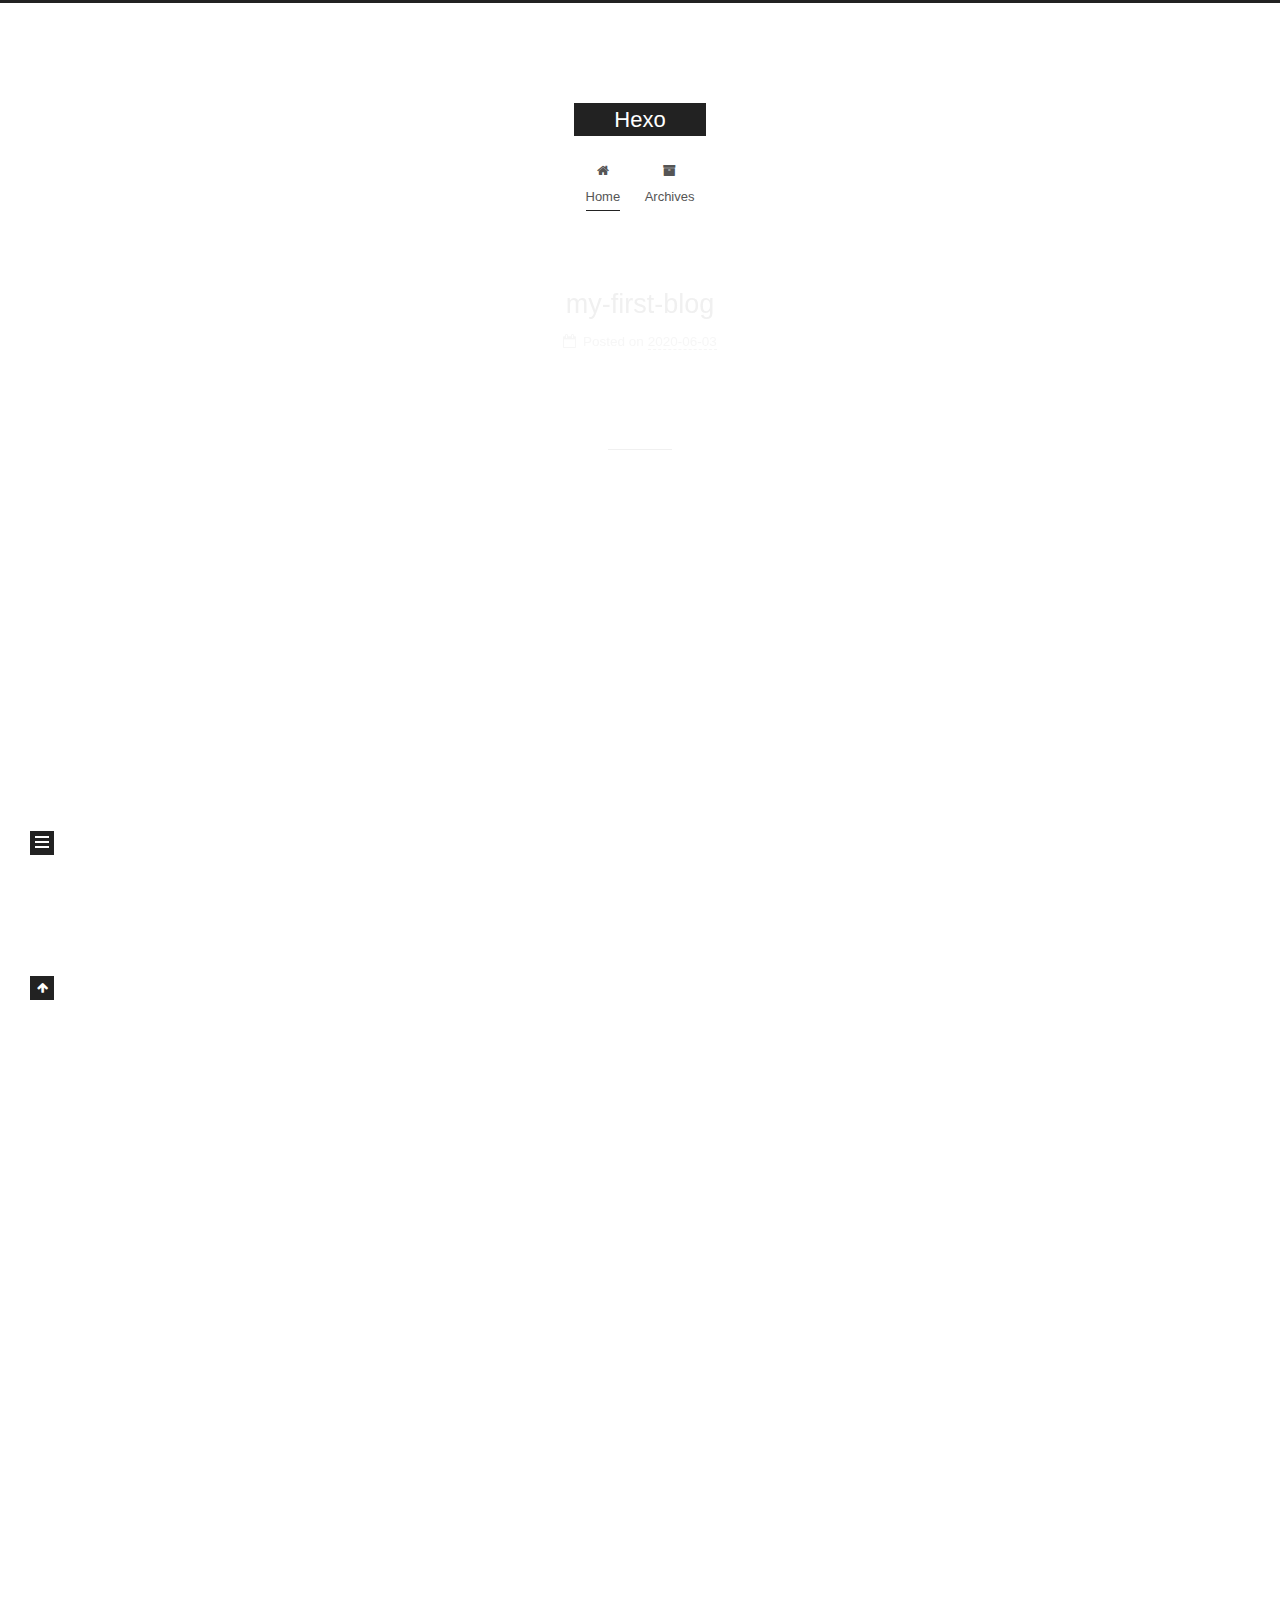
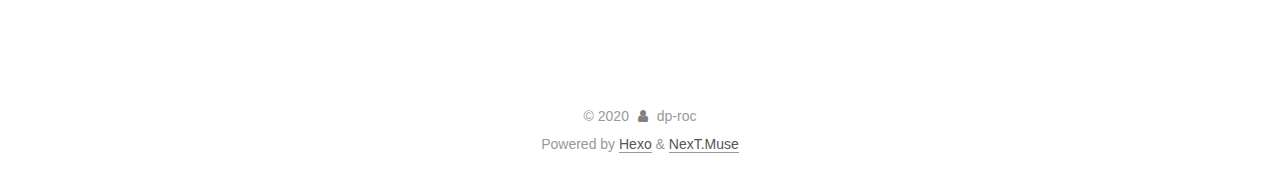
<file: index.html>
<!DOCTYPE html>
<html lang="en">
<head>
  <meta charset="UTF-8">
<meta name="viewport" content="width=device-width, initial-scale=1, maximum-scale=2">
<meta name="theme-color" content="#222">
<meta name="generator" content="Hexo 4.2.1">
  <link rel="apple-touch-icon" sizes="180x180" href="/images/apple-touch-icon-next.png">
  <link rel="icon" type="image/png" sizes="32x32" href="/images/favicon-32x32-next.png">
  <link rel="icon" type="image/png" sizes="16x16" href="/images/favicon-16x16-next.png">
  <link rel="mask-icon" href="/images/logo.svg" color="#222">

<link rel="stylesheet" href="/css/main.css">


<link rel="stylesheet" href="/lib/font-awesome/css/font-awesome.min.css">

<script id="hexo-configurations">
    var NexT = window.NexT || {};
    var CONFIG = {"hostname":"dp-roc.github.io","root":"/","scheme":"Muse","version":"7.8.0","exturl":false,"sidebar":{"position":"left","display":"post","padding":18,"offset":12,"onmobile":false},"copycode":{"enable":false,"show_result":false,"style":null},"back2top":{"enable":true,"sidebar":false,"scrollpercent":false},"bookmark":{"enable":false,"color":"#222","save":"auto"},"fancybox":false,"mediumzoom":false,"lazyload":false,"pangu":false,"comments":{"style":"tabs","active":null,"storage":true,"lazyload":false,"nav":null},"algolia":{"hits":{"per_page":10},"labels":{"input_placeholder":"Search for Posts","hits_empty":"We didn't find any results for the search: ${query}","hits_stats":"${hits} results found in ${time} ms"}},"localsearch":{"enable":false,"trigger":"auto","top_n_per_article":1,"unescape":false,"preload":false},"motion":{"enable":true,"async":false,"transition":{"post_block":"fadeIn","post_header":"slideDownIn","post_body":"slideDownIn","coll_header":"slideLeftIn","sidebar":"slideUpIn"}}};
  </script>

  <meta property="og:type" content="website">
<meta property="og:title" content="Hexo">
<meta property="og:url" content="https://dp-roc.github.io/index.html">
<meta property="og:site_name" content="Hexo">
<meta property="og:locale" content="en_US">
<meta property="article:author" content="dp-roc">
<meta name="twitter:card" content="summary">

<link rel="canonical" href="https://dp-roc.github.io/">


<script id="page-configurations">
  // https://hexo.io/docs/variables.html
  CONFIG.page = {
    sidebar: "",
    isHome : true,
    isPost : false,
    lang   : 'en'
  };
</script>

  <title>Hexo</title>
  






  <noscript>
  <style>
  .use-motion .brand,
  .use-motion .menu-item,
  .sidebar-inner,
  .use-motion .post-block,
  .use-motion .pagination,
  .use-motion .comments,
  .use-motion .post-header,
  .use-motion .post-body,
  .use-motion .collection-header { opacity: initial; }

  .use-motion .site-title,
  .use-motion .site-subtitle {
    opacity: initial;
    top: initial;
  }

  .use-motion .logo-line-before i { left: initial; }
  .use-motion .logo-line-after i { right: initial; }
  </style>
</noscript>

</head>

<body itemscope itemtype="http://schema.org/WebPage">
  <div class="container use-motion">
    <div class="headband"></div>

    <header class="header" itemscope itemtype="http://schema.org/WPHeader">
      <div class="header-inner"><div class="site-brand-container">
  <div class="site-nav-toggle">
    <div class="toggle" aria-label="Toggle navigation bar">
      <span class="toggle-line toggle-line-first"></span>
      <span class="toggle-line toggle-line-middle"></span>
      <span class="toggle-line toggle-line-last"></span>
    </div>
  </div>

  <div class="site-meta">

    <a href="/" class="brand" rel="start">
      <span class="logo-line-before"><i></i></span>
      <h1 class="site-title">Hexo</h1>
      <span class="logo-line-after"><i></i></span>
    </a>
  </div>

  <div class="site-nav-right">
    <div class="toggle popup-trigger">
    </div>
  </div>
</div>




<nav class="site-nav">
  <ul id="menu" class="menu">
        <li class="menu-item menu-item-home">

    <a href="/" rel="section"><i class="fa fa-fw fa-home"></i>Home</a>

  </li>
        <li class="menu-item menu-item-archives">

    <a href="/archives/" rel="section"><i class="fa fa-fw fa-archive"></i>Archives</a>

  </li>
  </ul>
</nav>




</div>
    </header>

    
  <div class="back-to-top">
    <i class="fa fa-arrow-up"></i>
    <span>0%</span>
  </div>


    <main class="main">
      <div class="main-inner">
        <div class="content-wrap">
          

          <div class="content index posts-expand">
            
      
  
  
  <article itemscope itemtype="http://schema.org/Article" class="post-block" lang="en">
    <link itemprop="mainEntityOfPage" href="https://dp-roc.github.io/2020/06/03/my-first-blog/">

    <span hidden itemprop="author" itemscope itemtype="http://schema.org/Person">
      <meta itemprop="image" content="/images/avatar.gif">
      <meta itemprop="name" content="dp-roc">
      <meta itemprop="description" content="">
    </span>

    <span hidden itemprop="publisher" itemscope itemtype="http://schema.org/Organization">
      <meta itemprop="name" content="Hexo">
    </span>
      <header class="post-header">
        <h2 class="post-title" itemprop="name headline">
          
            <a href="/2020/06/03/my-first-blog/" class="post-title-link" itemprop="url">my-first-blog</a>
        </h2>

        <div class="post-meta">
            <span class="post-meta-item">
              <span class="post-meta-item-icon">
                <i class="fa fa-calendar-o"></i>
              </span>
              <span class="post-meta-item-text">Posted on</span>

              <time title="Created: 2020-06-03 21:15:34" itemprop="dateCreated datePublished" datetime="2020-06-03T21:15:34+08:00">2020-06-03</time>
            </span>

          

        </div>
      </header>

    
    
    
    <div class="post-body" itemprop="articleBody">

      
          
      
    </div>

    
    
    
      <footer class="post-footer">
        <div class="post-eof"></div>
      </footer>
  </article>
  
  
  

      
  
  
  <article itemscope itemtype="http://schema.org/Article" class="post-block" lang="en">
    <link itemprop="mainEntityOfPage" href="https://dp-roc.github.io/2020/06/01/hello-world/">

    <span hidden itemprop="author" itemscope itemtype="http://schema.org/Person">
      <meta itemprop="image" content="/images/avatar.gif">
      <meta itemprop="name" content="dp-roc">
      <meta itemprop="description" content="">
    </span>

    <span hidden itemprop="publisher" itemscope itemtype="http://schema.org/Organization">
      <meta itemprop="name" content="Hexo">
    </span>
      <header class="post-header">
        <h2 class="post-title" itemprop="name headline">
          
            <a href="/2020/06/01/hello-world/" class="post-title-link" itemprop="url">Hello World</a>
        </h2>

        <div class="post-meta">
            <span class="post-meta-item">
              <span class="post-meta-item-icon">
                <i class="fa fa-calendar-o"></i>
              </span>
              <span class="post-meta-item-text">Posted on</span>
              

              <time title="Created: 2020-06-01 11:51:54 / Modified: 12:23:02" itemprop="dateCreated datePublished" datetime="2020-06-01T11:51:54+08:00">2020-06-01</time>
            </span>

          

        </div>
      </header>

    
    
    
    <div class="post-body" itemprop="articleBody">

      
          <p>Welcome to <a href="https://hexo.io/" target="_blank" rel="noopener">Hexo</a>! This is your very first post. Check <a href="https://hexo.io/docs/" target="_blank" rel="noopener">documentation</a> for more info. If you get any problems when using Hexo, you can find the answer in <a href="https://hexo.io/docs/troubleshooting.html" target="_blank" rel="noopener">troubleshooting</a> or you can ask me on <a href="https://github.com/hexojs/hexo/issues" target="_blank" rel="noopener">GitHub</a>.</p>
<h2 id="Hello-Hexo"><a href="#Hello-Hexo" class="headerlink" title="Hello Hexo"></a>Hello Hexo</h2><h2 id="Quick-Start"><a href="#Quick-Start" class="headerlink" title="Quick Start"></a>Quick Start</h2><h3 id="Create-a-new-post"><a href="#Create-a-new-post" class="headerlink" title="Create a new post"></a>Create a new post</h3><figure class="highlight bash"><table><tr><td class="gutter"><pre><span class="line">1</span><br></pre></td><td class="code"><pre><span class="line">$ hexo new <span class="string">"My New Post"</span></span><br></pre></td></tr></table></figure>

<p>More info: <a href="https://hexo.io/docs/writing.html" target="_blank" rel="noopener">Writing</a></p>
<h3 id="Run-server"><a href="#Run-server" class="headerlink" title="Run server"></a>Run server</h3><figure class="highlight bash"><table><tr><td class="gutter"><pre><span class="line">1</span><br></pre></td><td class="code"><pre><span class="line">$ hexo server</span><br></pre></td></tr></table></figure>

<p>More info: <a href="https://hexo.io/docs/server.html" target="_blank" rel="noopener">Server</a></p>
<h3 id="Generate-static-files"><a href="#Generate-static-files" class="headerlink" title="Generate static files"></a>Generate static files</h3><figure class="highlight bash"><table><tr><td class="gutter"><pre><span class="line">1</span><br></pre></td><td class="code"><pre><span class="line">$ hexo generate</span><br></pre></td></tr></table></figure>

<p>More info: <a href="https://hexo.io/docs/generating.html" target="_blank" rel="noopener">Generating</a></p>
<h3 id="Deploy-to-remote-sites"><a href="#Deploy-to-remote-sites" class="headerlink" title="Deploy to remote sites"></a>Deploy to remote sites</h3><figure class="highlight bash"><table><tr><td class="gutter"><pre><span class="line">1</span><br></pre></td><td class="code"><pre><span class="line">$ hexo deploy</span><br></pre></td></tr></table></figure>

<p>More info: <a href="https://hexo.io/docs/one-command-deployment.html" target="_blank" rel="noopener">Deployment</a></p>

      
    </div>

    
    
    
      <footer class="post-footer">
        <div class="post-eof"></div>
      </footer>
  </article>
  
  
  


  



          </div>
          

<script>
  window.addEventListener('tabs:register', () => {
    let { activeClass } = CONFIG.comments;
    if (CONFIG.comments.storage) {
      activeClass = localStorage.getItem('comments_active') || activeClass;
    }
    if (activeClass) {
      let activeTab = document.querySelector(`a[href="#comment-${activeClass}"]`);
      if (activeTab) {
        activeTab.click();
      }
    }
  });
  if (CONFIG.comments.storage) {
    window.addEventListener('tabs:click', event => {
      if (!event.target.matches('.tabs-comment .tab-content .tab-pane')) return;
      let commentClass = event.target.classList[1];
      localStorage.setItem('comments_active', commentClass);
    });
  }
</script>

        </div>
          
  
  <div class="toggle sidebar-toggle">
    <span class="toggle-line toggle-line-first"></span>
    <span class="toggle-line toggle-line-middle"></span>
    <span class="toggle-line toggle-line-last"></span>
  </div>

  <aside class="sidebar">
    <div class="sidebar-inner">

      <ul class="sidebar-nav motion-element">
        <li class="sidebar-nav-toc">
          Table of Contents
        </li>
        <li class="sidebar-nav-overview">
          Overview
        </li>
      </ul>

      <!--noindex-->
      <div class="post-toc-wrap sidebar-panel">
      </div>
      <!--/noindex-->

      <div class="site-overview-wrap sidebar-panel">
        <div class="site-author motion-element" itemprop="author" itemscope itemtype="http://schema.org/Person">
  <p class="site-author-name" itemprop="name">dp-roc</p>
  <div class="site-description" itemprop="description"></div>
</div>
<div class="site-state-wrap motion-element">
  <nav class="site-state">
      <div class="site-state-item site-state-posts">
          <a href="/archives/">
        
          <span class="site-state-item-count">2</span>
          <span class="site-state-item-name">posts</span>
        </a>
      </div>
  </nav>
</div>



      </div>

    </div>
  </aside>
  <div id="sidebar-dimmer"></div>


      </div>
    </main>

    <footer class="footer">
      <div class="footer-inner">
        

        

<div class="copyright">
  
  &copy; 
  <span itemprop="copyrightYear">2020</span>
  <span class="with-love">
    <i class="fa fa-user"></i>
  </span>
  <span class="author" itemprop="copyrightHolder">dp-roc</span>
</div>
  <div class="powered-by">Powered by <a href="https://hexo.io/" class="theme-link" rel="noopener" target="_blank">Hexo</a> & <a href="https://muse.theme-next.org/" class="theme-link" rel="noopener" target="_blank">NexT.Muse</a>
  </div>

        








      </div>
    </footer>
  </div>

  
  <script src="/lib/anime.min.js"></script>
  <script src="/lib/velocity/velocity.min.js"></script>
  <script src="/lib/velocity/velocity.ui.min.js"></script>

<script src="/js/utils.js"></script>

<script src="/js/motion.js"></script>


<script src="/js/schemes/muse.js"></script>


<script src="/js/next-boot.js"></script>




  















  

  

</body>
</html>
</file>
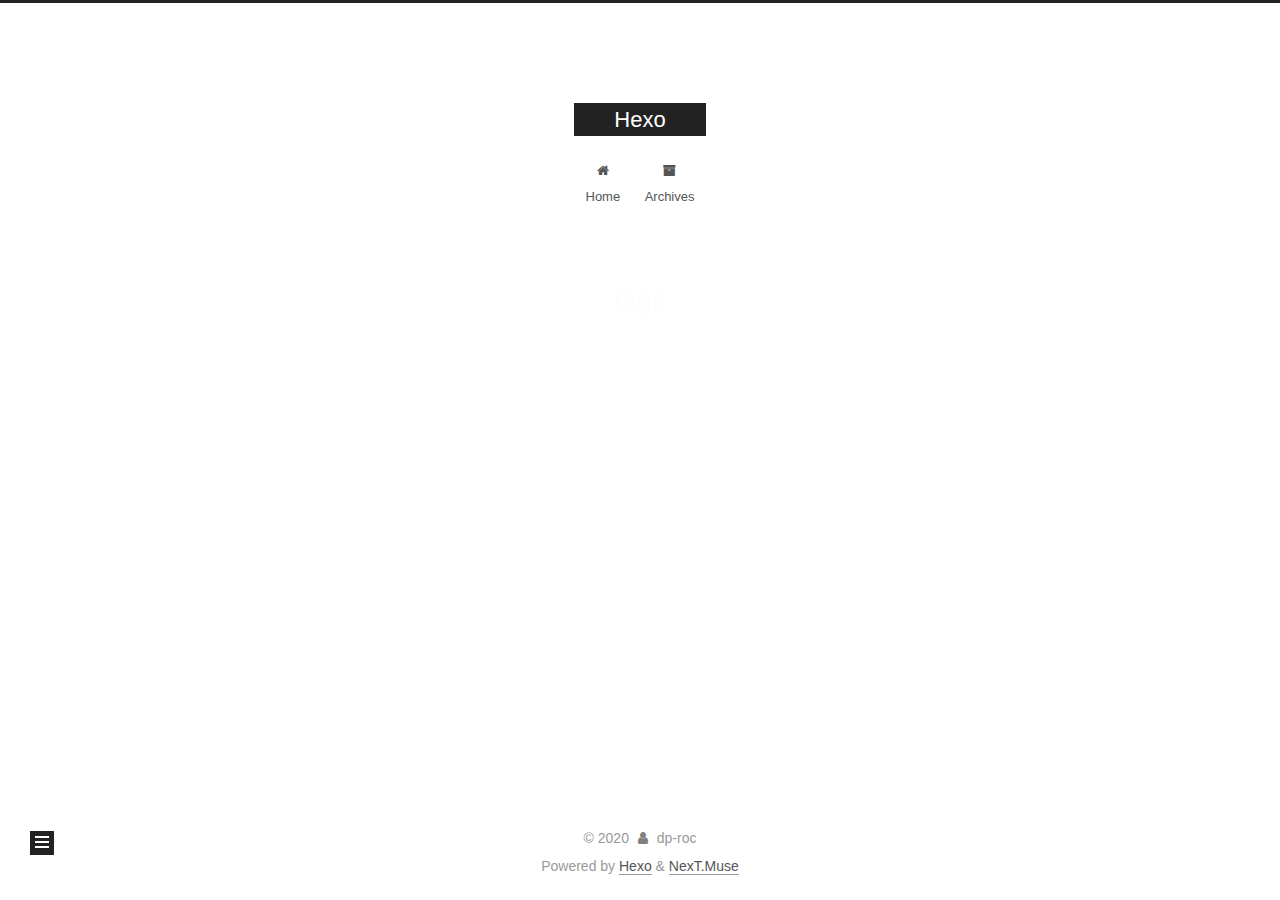
<file: tags/index.html>
<!DOCTYPE html>
<html lang="en">
<head>
  <meta charset="UTF-8">
<meta name="viewport" content="width=device-width, initial-scale=1, maximum-scale=2">
<meta name="theme-color" content="#222">
<meta name="generator" content="Hexo 4.2.1">
  <link rel="apple-touch-icon" sizes="180x180" href="/images/apple-touch-icon-next.png">
  <link rel="icon" type="image/png" sizes="32x32" href="/images/favicon-32x32-next.png">
  <link rel="icon" type="image/png" sizes="16x16" href="/images/favicon-16x16-next.png">
  <link rel="mask-icon" href="/images/logo.svg" color="#222">

<link rel="stylesheet" href="/css/main.css">


<link rel="stylesheet" href="/lib/font-awesome/css/font-awesome.min.css">

<script id="hexo-configurations">
    var NexT = window.NexT || {};
    var CONFIG = {"hostname":"dp-roc.github.io","root":"/","scheme":"Muse","version":"7.8.0","exturl":false,"sidebar":{"position":"left","display":"post","padding":18,"offset":12,"onmobile":false},"copycode":{"enable":false,"show_result":false,"style":null},"back2top":{"enable":true,"sidebar":false,"scrollpercent":false},"bookmark":{"enable":false,"color":"#222","save":"auto"},"fancybox":false,"mediumzoom":false,"lazyload":false,"pangu":false,"comments":{"style":"tabs","active":null,"storage":true,"lazyload":false,"nav":null},"algolia":{"hits":{"per_page":10},"labels":{"input_placeholder":"Search for Posts","hits_empty":"We didn't find any results for the search: ${query}","hits_stats":"${hits} results found in ${time} ms"}},"localsearch":{"enable":false,"trigger":"auto","top_n_per_article":1,"unescape":false,"preload":false},"motion":{"enable":true,"async":false,"transition":{"post_block":"fadeIn","post_header":"slideDownIn","post_body":"slideDownIn","coll_header":"slideLeftIn","sidebar":"slideUpIn"}}};
  </script>

  <meta property="og:type" content="website">
<meta property="og:title" content="tags">
<meta property="og:url" content="https://dp-roc.github.io/tags/index.html">
<meta property="og:site_name" content="Hexo">
<meta property="og:locale" content="en_US">
<meta property="article:published_time" content="2020-06-03T13:06:48.000Z">
<meta property="article:modified_time" content="2020-06-03T13:06:48.421Z">
<meta property="article:author" content="dp-roc">
<meta name="twitter:card" content="summary">

<link rel="canonical" href="https://dp-roc.github.io/tags/">


<script id="page-configurations">
  // https://hexo.io/docs/variables.html
  CONFIG.page = {
    sidebar: "",
    isHome : false,
    isPost : false,
    lang   : 'en'
  };
</script>

  <title>tags | Hexo
</title>
  






  <noscript>
  <style>
  .use-motion .brand,
  .use-motion .menu-item,
  .sidebar-inner,
  .use-motion .post-block,
  .use-motion .pagination,
  .use-motion .comments,
  .use-motion .post-header,
  .use-motion .post-body,
  .use-motion .collection-header { opacity: initial; }

  .use-motion .site-title,
  .use-motion .site-subtitle {
    opacity: initial;
    top: initial;
  }

  .use-motion .logo-line-before i { left: initial; }
  .use-motion .logo-line-after i { right: initial; }
  </style>
</noscript>

</head>

<body itemscope itemtype="http://schema.org/WebPage">
  <div class="container use-motion">
    <div class="headband"></div>

    <header class="header" itemscope itemtype="http://schema.org/WPHeader">
      <div class="header-inner"><div class="site-brand-container">
  <div class="site-nav-toggle">
    <div class="toggle" aria-label="Toggle navigation bar">
      <span class="toggle-line toggle-line-first"></span>
      <span class="toggle-line toggle-line-middle"></span>
      <span class="toggle-line toggle-line-last"></span>
    </div>
  </div>

  <div class="site-meta">

    <a href="/" class="brand" rel="start">
      <span class="logo-line-before"><i></i></span>
      <h1 class="site-title">Hexo</h1>
      <span class="logo-line-after"><i></i></span>
    </a>
  </div>

  <div class="site-nav-right">
    <div class="toggle popup-trigger">
    </div>
  </div>
</div>




<nav class="site-nav">
  <ul id="menu" class="menu">
        <li class="menu-item menu-item-home">

    <a href="/" rel="section"><i class="fa fa-fw fa-home"></i>Home</a>

  </li>
        <li class="menu-item menu-item-archives">

    <a href="/archives/" rel="section"><i class="fa fa-fw fa-archive"></i>Archives</a>

  </li>
  </ul>
</nav>




</div>
    </header>

    
  <div class="back-to-top">
    <i class="fa fa-arrow-up"></i>
    <span>0%</span>
  </div>


    <main class="main">
      <div class="main-inner">
        <div class="content-wrap">
          
  
  

          <div class="content page posts-expand">
            

    
    
    
    <div class="post-block" lang="en">
      <header class="post-header">

<h1 class="post-title" itemprop="name headline">tags
</h1>

<div class="post-meta">
  

</div>

</header>

      
      
      
      <div class="post-body">
          
      </div>
      
      
      
    </div>
    

    
    
    


          </div>
          

<script>
  window.addEventListener('tabs:register', () => {
    let { activeClass } = CONFIG.comments;
    if (CONFIG.comments.storage) {
      activeClass = localStorage.getItem('comments_active') || activeClass;
    }
    if (activeClass) {
      let activeTab = document.querySelector(`a[href="#comment-${activeClass}"]`);
      if (activeTab) {
        activeTab.click();
      }
    }
  });
  if (CONFIG.comments.storage) {
    window.addEventListener('tabs:click', event => {
      if (!event.target.matches('.tabs-comment .tab-content .tab-pane')) return;
      let commentClass = event.target.classList[1];
      localStorage.setItem('comments_active', commentClass);
    });
  }
</script>

        </div>
          
  
  <div class="toggle sidebar-toggle">
    <span class="toggle-line toggle-line-first"></span>
    <span class="toggle-line toggle-line-middle"></span>
    <span class="toggle-line toggle-line-last"></span>
  </div>

  <aside class="sidebar">
    <div class="sidebar-inner">

      <ul class="sidebar-nav motion-element">
        <li class="sidebar-nav-toc">
          Table of Contents
        </li>
        <li class="sidebar-nav-overview">
          Overview
        </li>
      </ul>

      <!--noindex-->
      <div class="post-toc-wrap sidebar-panel">
      </div>
      <!--/noindex-->

      <div class="site-overview-wrap sidebar-panel">
        <div class="site-author motion-element" itemprop="author" itemscope itemtype="http://schema.org/Person">
  <p class="site-author-name" itemprop="name">dp-roc</p>
  <div class="site-description" itemprop="description"></div>
</div>
<div class="site-state-wrap motion-element">
  <nav class="site-state">
      <div class="site-state-item site-state-posts">
          <a href="/archives/">
        
          <span class="site-state-item-count">2</span>
          <span class="site-state-item-name">posts</span>
        </a>
      </div>
  </nav>
</div>



      </div>

    </div>
  </aside>
  <div id="sidebar-dimmer"></div>


      </div>
    </main>

    <footer class="footer">
      <div class="footer-inner">
        

        

<div class="copyright">
  
  &copy; 
  <span itemprop="copyrightYear">2020</span>
  <span class="with-love">
    <i class="fa fa-user"></i>
  </span>
  <span class="author" itemprop="copyrightHolder">dp-roc</span>
</div>
  <div class="powered-by">Powered by <a href="https://hexo.io/" class="theme-link" rel="noopener" target="_blank">Hexo</a> & <a href="https://muse.theme-next.org/" class="theme-link" rel="noopener" target="_blank">NexT.Muse</a>
  </div>

        








      </div>
    </footer>
  </div>

  
  <script src="/lib/anime.min.js"></script>
  <script src="/lib/velocity/velocity.min.js"></script>
  <script src="/lib/velocity/velocity.ui.min.js"></script>

<script src="/js/utils.js"></script>

<script src="/js/motion.js"></script>


<script src="/js/schemes/muse.js"></script>


<script src="/js/next-boot.js"></script>




  















  

  

</body>
</html>
</file>
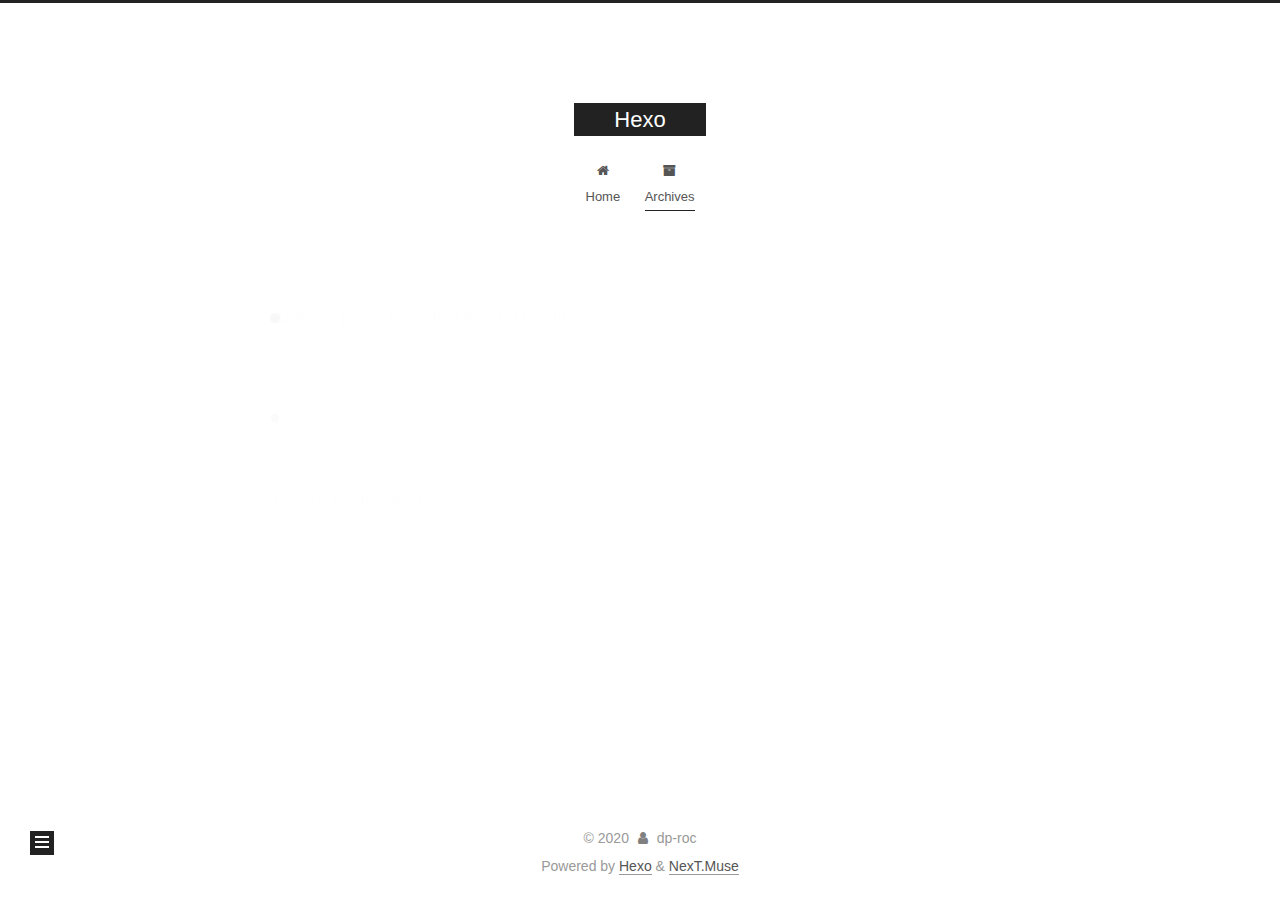
<file: archives/2020/index.html>
<!DOCTYPE html>
<html lang="en">
<head>
  <meta charset="UTF-8">
<meta name="viewport" content="width=device-width, initial-scale=1, maximum-scale=2">
<meta name="theme-color" content="#222">
<meta name="generator" content="Hexo 4.2.1">
  <link rel="apple-touch-icon" sizes="180x180" href="/images/apple-touch-icon-next.png">
  <link rel="icon" type="image/png" sizes="32x32" href="/images/favicon-32x32-next.png">
  <link rel="icon" type="image/png" sizes="16x16" href="/images/favicon-16x16-next.png">
  <link rel="mask-icon" href="/images/logo.svg" color="#222">

<link rel="stylesheet" href="/css/main.css">


<link rel="stylesheet" href="/lib/font-awesome/css/font-awesome.min.css">

<script id="hexo-configurations">
    var NexT = window.NexT || {};
    var CONFIG = {"hostname":"dp-roc.github.io","root":"/","scheme":"Muse","version":"7.8.0","exturl":false,"sidebar":{"position":"left","display":"post","padding":18,"offset":12,"onmobile":false},"copycode":{"enable":false,"show_result":false,"style":null},"back2top":{"enable":true,"sidebar":false,"scrollpercent":false},"bookmark":{"enable":false,"color":"#222","save":"auto"},"fancybox":false,"mediumzoom":false,"lazyload":false,"pangu":false,"comments":{"style":"tabs","active":null,"storage":true,"lazyload":false,"nav":null},"algolia":{"hits":{"per_page":10},"labels":{"input_placeholder":"Search for Posts","hits_empty":"We didn't find any results for the search: ${query}","hits_stats":"${hits} results found in ${time} ms"}},"localsearch":{"enable":false,"trigger":"auto","top_n_per_article":1,"unescape":false,"preload":false},"motion":{"enable":true,"async":false,"transition":{"post_block":"fadeIn","post_header":"slideDownIn","post_body":"slideDownIn","coll_header":"slideLeftIn","sidebar":"slideUpIn"}}};
  </script>

  <meta property="og:type" content="website">
<meta property="og:title" content="Hexo">
<meta property="og:url" content="https://dp-roc.github.io/archives/2020/index.html">
<meta property="og:site_name" content="Hexo">
<meta property="og:locale" content="en_US">
<meta property="article:author" content="dp-roc">
<meta name="twitter:card" content="summary">

<link rel="canonical" href="https://dp-roc.github.io/archives/2020/">


<script id="page-configurations">
  // https://hexo.io/docs/variables.html
  CONFIG.page = {
    sidebar: "",
    isHome : false,
    isPost : false,
    lang   : 'en'
  };
</script>

  <title>Archive | Hexo</title>
  






  <noscript>
  <style>
  .use-motion .brand,
  .use-motion .menu-item,
  .sidebar-inner,
  .use-motion .post-block,
  .use-motion .pagination,
  .use-motion .comments,
  .use-motion .post-header,
  .use-motion .post-body,
  .use-motion .collection-header { opacity: initial; }

  .use-motion .site-title,
  .use-motion .site-subtitle {
    opacity: initial;
    top: initial;
  }

  .use-motion .logo-line-before i { left: initial; }
  .use-motion .logo-line-after i { right: initial; }
  </style>
</noscript>

</head>

<body itemscope itemtype="http://schema.org/WebPage">
  <div class="container use-motion">
    <div class="headband"></div>

    <header class="header" itemscope itemtype="http://schema.org/WPHeader">
      <div class="header-inner"><div class="site-brand-container">
  <div class="site-nav-toggle">
    <div class="toggle" aria-label="Toggle navigation bar">
      <span class="toggle-line toggle-line-first"></span>
      <span class="toggle-line toggle-line-middle"></span>
      <span class="toggle-line toggle-line-last"></span>
    </div>
  </div>

  <div class="site-meta">

    <a href="/" class="brand" rel="start">
      <span class="logo-line-before"><i></i></span>
      <h1 class="site-title">Hexo</h1>
      <span class="logo-line-after"><i></i></span>
    </a>
  </div>

  <div class="site-nav-right">
    <div class="toggle popup-trigger">
    </div>
  </div>
</div>




<nav class="site-nav">
  <ul id="menu" class="menu">
        <li class="menu-item menu-item-home">

    <a href="/" rel="section"><i class="fa fa-fw fa-home"></i>Home</a>

  </li>
        <li class="menu-item menu-item-archives">

    <a href="/archives/" rel="section"><i class="fa fa-fw fa-archive"></i>Archives</a>

  </li>
  </ul>
</nav>




</div>
    </header>

    
  <div class="back-to-top">
    <i class="fa fa-arrow-up"></i>
    <span>0%</span>
  </div>


    <main class="main">
      <div class="main-inner">
        <div class="content-wrap">
          

          <div class="content archive">
            

  
  
  
  <div class="post-block">
    <div class="posts-collapse">
      <div class="collection-title">
        <span class="collection-header">Um..! 2 posts in total. Keep on posting.</span>
      </div>

      
    <div class="collection-year">
      <span class="collection-header">2020</span>
    </div>

  <article itemscope itemtype="http://schema.org/Article">
    <header class="post-header">

      <div class="post-meta">
        <time itemprop="dateCreated"
              datetime="2020-06-03T21:15:34+08:00"
              content="2020-06-03">
          06-03
        </time>
      </div>

      <div class="post-title">
          <a class="post-title-link" href="/2020/06/03/my-first-blog/" itemprop="url">
            <span itemprop="name">my-first-blog</span>
          </a>
      </div>

    </header>
  </article>

  <article itemscope itemtype="http://schema.org/Article">
    <header class="post-header">

      <div class="post-meta">
        <time itemprop="dateCreated"
              datetime="2020-06-01T11:51:54+08:00"
              content="2020-06-01">
          06-01
        </time>
      </div>

      <div class="post-title">
          <a class="post-title-link" href="/2020/06/01/hello-world/" itemprop="url">
            <span itemprop="name">Hello World</span>
          </a>
      </div>

    </header>
  </article>


    </div>
  </div>
  
  
  

  



          </div>
          

<script>
  window.addEventListener('tabs:register', () => {
    let { activeClass } = CONFIG.comments;
    if (CONFIG.comments.storage) {
      activeClass = localStorage.getItem('comments_active') || activeClass;
    }
    if (activeClass) {
      let activeTab = document.querySelector(`a[href="#comment-${activeClass}"]`);
      if (activeTab) {
        activeTab.click();
      }
    }
  });
  if (CONFIG.comments.storage) {
    window.addEventListener('tabs:click', event => {
      if (!event.target.matches('.tabs-comment .tab-content .tab-pane')) return;
      let commentClass = event.target.classList[1];
      localStorage.setItem('comments_active', commentClass);
    });
  }
</script>

        </div>
          
  
  <div class="toggle sidebar-toggle">
    <span class="toggle-line toggle-line-first"></span>
    <span class="toggle-line toggle-line-middle"></span>
    <span class="toggle-line toggle-line-last"></span>
  </div>

  <aside class="sidebar">
    <div class="sidebar-inner">

      <ul class="sidebar-nav motion-element">
        <li class="sidebar-nav-toc">
          Table of Contents
        </li>
        <li class="sidebar-nav-overview">
          Overview
        </li>
      </ul>

      <!--noindex-->
      <div class="post-toc-wrap sidebar-panel">
      </div>
      <!--/noindex-->

      <div class="site-overview-wrap sidebar-panel">
        <div class="site-author motion-element" itemprop="author" itemscope itemtype="http://schema.org/Person">
  <p class="site-author-name" itemprop="name">dp-roc</p>
  <div class="site-description" itemprop="description"></div>
</div>
<div class="site-state-wrap motion-element">
  <nav class="site-state">
      <div class="site-state-item site-state-posts">
          <a href="/archives/">
        
          <span class="site-state-item-count">2</span>
          <span class="site-state-item-name">posts</span>
        </a>
      </div>
  </nav>
</div>



      </div>

    </div>
  </aside>
  <div id="sidebar-dimmer"></div>


      </div>
    </main>

    <footer class="footer">
      <div class="footer-inner">
        

        

<div class="copyright">
  
  &copy; 
  <span itemprop="copyrightYear">2020</span>
  <span class="with-love">
    <i class="fa fa-user"></i>
  </span>
  <span class="author" itemprop="copyrightHolder">dp-roc</span>
</div>
  <div class="powered-by">Powered by <a href="https://hexo.io/" class="theme-link" rel="noopener" target="_blank">Hexo</a> & <a href="https://muse.theme-next.org/" class="theme-link" rel="noopener" target="_blank">NexT.Muse</a>
  </div>

        








      </div>
    </footer>
  </div>

  
  <script src="/lib/anime.min.js"></script>
  <script src="/lib/velocity/velocity.min.js"></script>
  <script src="/lib/velocity/velocity.ui.min.js"></script>

<script src="/js/utils.js"></script>

<script src="/js/motion.js"></script>


<script src="/js/schemes/muse.js"></script>


<script src="/js/next-boot.js"></script>




  















  

  

</body>
</html>
</file>
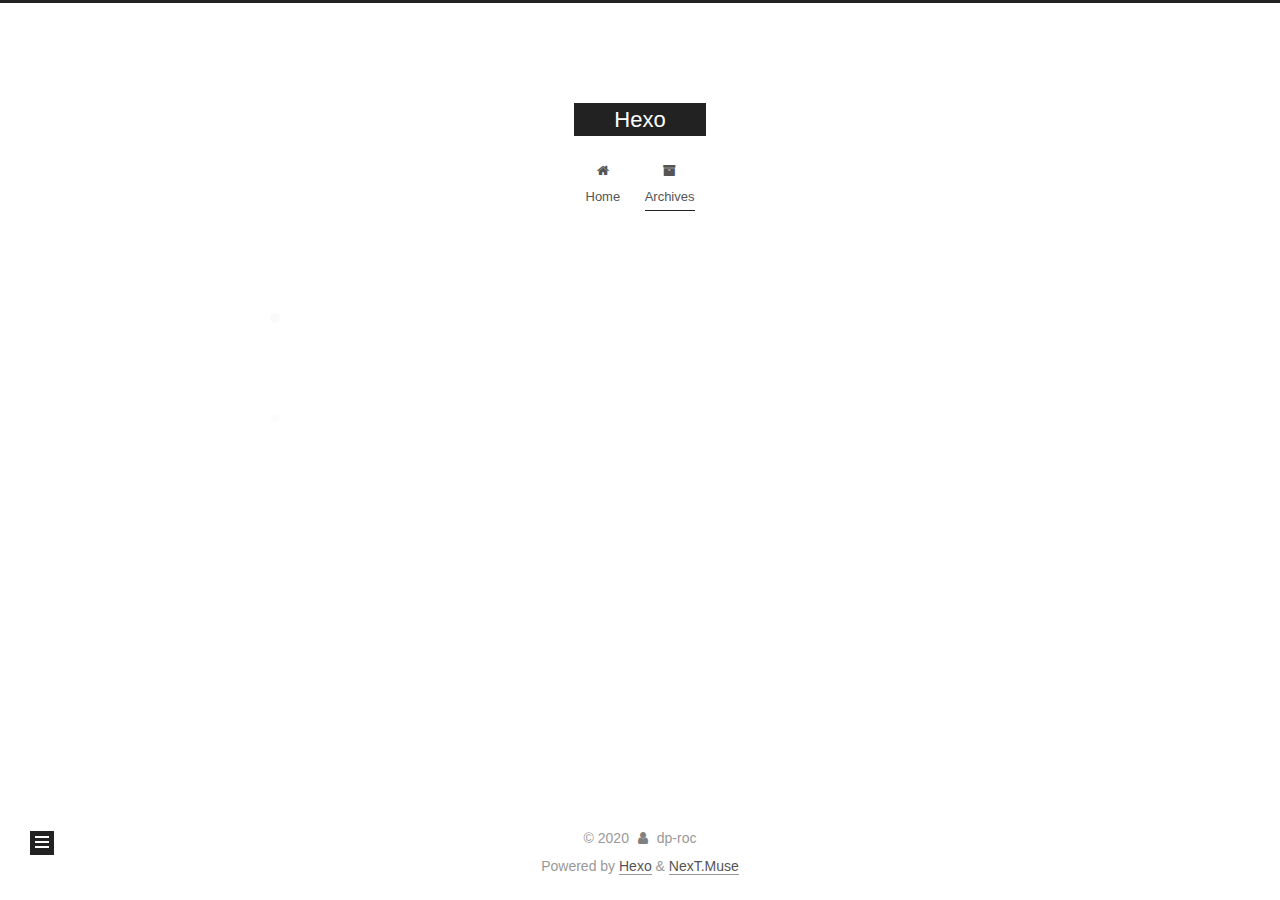
<file: archives/2020/06/index.html>
<!DOCTYPE html>
<html lang="en">
<head>
  <meta charset="UTF-8">
<meta name="viewport" content="width=device-width, initial-scale=1, maximum-scale=2">
<meta name="theme-color" content="#222">
<meta name="generator" content="Hexo 4.2.1">
  <link rel="apple-touch-icon" sizes="180x180" href="/images/apple-touch-icon-next.png">
  <link rel="icon" type="image/png" sizes="32x32" href="/images/favicon-32x32-next.png">
  <link rel="icon" type="image/png" sizes="16x16" href="/images/favicon-16x16-next.png">
  <link rel="mask-icon" href="/images/logo.svg" color="#222">

<link rel="stylesheet" href="/css/main.css">


<link rel="stylesheet" href="/lib/font-awesome/css/font-awesome.min.css">

<script id="hexo-configurations">
    var NexT = window.NexT || {};
    var CONFIG = {"hostname":"dp-roc.github.io","root":"/","scheme":"Muse","version":"7.8.0","exturl":false,"sidebar":{"position":"left","display":"post","padding":18,"offset":12,"onmobile":false},"copycode":{"enable":false,"show_result":false,"style":null},"back2top":{"enable":true,"sidebar":false,"scrollpercent":false},"bookmark":{"enable":false,"color":"#222","save":"auto"},"fancybox":false,"mediumzoom":false,"lazyload":false,"pangu":false,"comments":{"style":"tabs","active":null,"storage":true,"lazyload":false,"nav":null},"algolia":{"hits":{"per_page":10},"labels":{"input_placeholder":"Search for Posts","hits_empty":"We didn't find any results for the search: ${query}","hits_stats":"${hits} results found in ${time} ms"}},"localsearch":{"enable":false,"trigger":"auto","top_n_per_article":1,"unescape":false,"preload":false},"motion":{"enable":true,"async":false,"transition":{"post_block":"fadeIn","post_header":"slideDownIn","post_body":"slideDownIn","coll_header":"slideLeftIn","sidebar":"slideUpIn"}}};
  </script>

  <meta property="og:type" content="website">
<meta property="og:title" content="Hexo">
<meta property="og:url" content="https://dp-roc.github.io/archives/2020/06/index.html">
<meta property="og:site_name" content="Hexo">
<meta property="og:locale" content="en_US">
<meta property="article:author" content="dp-roc">
<meta name="twitter:card" content="summary">

<link rel="canonical" href="https://dp-roc.github.io/archives/2020/06/">


<script id="page-configurations">
  // https://hexo.io/docs/variables.html
  CONFIG.page = {
    sidebar: "",
    isHome : false,
    isPost : false,
    lang   : 'en'
  };
</script>

  <title>Archive | Hexo</title>
  






  <noscript>
  <style>
  .use-motion .brand,
  .use-motion .menu-item,
  .sidebar-inner,
  .use-motion .post-block,
  .use-motion .pagination,
  .use-motion .comments,
  .use-motion .post-header,
  .use-motion .post-body,
  .use-motion .collection-header { opacity: initial; }

  .use-motion .site-title,
  .use-motion .site-subtitle {
    opacity: initial;
    top: initial;
  }

  .use-motion .logo-line-before i { left: initial; }
  .use-motion .logo-line-after i { right: initial; }
  </style>
</noscript>

</head>

<body itemscope itemtype="http://schema.org/WebPage">
  <div class="container use-motion">
    <div class="headband"></div>

    <header class="header" itemscope itemtype="http://schema.org/WPHeader">
      <div class="header-inner"><div class="site-brand-container">
  <div class="site-nav-toggle">
    <div class="toggle" aria-label="Toggle navigation bar">
      <span class="toggle-line toggle-line-first"></span>
      <span class="toggle-line toggle-line-middle"></span>
      <span class="toggle-line toggle-line-last"></span>
    </div>
  </div>

  <div class="site-meta">

    <a href="/" class="brand" rel="start">
      <span class="logo-line-before"><i></i></span>
      <h1 class="site-title">Hexo</h1>
      <span class="logo-line-after"><i></i></span>
    </a>
  </div>

  <div class="site-nav-right">
    <div class="toggle popup-trigger">
    </div>
  </div>
</div>




<nav class="site-nav">
  <ul id="menu" class="menu">
        <li class="menu-item menu-item-home">

    <a href="/" rel="section"><i class="fa fa-fw fa-home"></i>Home</a>

  </li>
        <li class="menu-item menu-item-archives">

    <a href="/archives/" rel="section"><i class="fa fa-fw fa-archive"></i>Archives</a>

  </li>
  </ul>
</nav>




</div>
    </header>

    
  <div class="back-to-top">
    <i class="fa fa-arrow-up"></i>
    <span>0%</span>
  </div>


    <main class="main">
      <div class="main-inner">
        <div class="content-wrap">
          

          <div class="content archive">
            

  
  
  
  <div class="post-block">
    <div class="posts-collapse">
      <div class="collection-title">
        <span class="collection-header">Um..! 2 posts in total. Keep on posting.</span>
      </div>

      
    <div class="collection-year">
      <span class="collection-header">2020</span>
    </div>

  <article itemscope itemtype="http://schema.org/Article">
    <header class="post-header">

      <div class="post-meta">
        <time itemprop="dateCreated"
              datetime="2020-06-03T21:15:34+08:00"
              content="2020-06-03">
          06-03
        </time>
      </div>

      <div class="post-title">
          <a class="post-title-link" href="/2020/06/03/my-first-blog/" itemprop="url">
            <span itemprop="name">my-first-blog</span>
          </a>
      </div>

    </header>
  </article>

  <article itemscope itemtype="http://schema.org/Article">
    <header class="post-header">

      <div class="post-meta">
        <time itemprop="dateCreated"
              datetime="2020-06-01T11:51:54+08:00"
              content="2020-06-01">
          06-01
        </time>
      </div>

      <div class="post-title">
          <a class="post-title-link" href="/2020/06/01/hello-world/" itemprop="url">
            <span itemprop="name">Hello World</span>
          </a>
      </div>

    </header>
  </article>


    </div>
  </div>
  
  
  

  



          </div>
          

<script>
  window.addEventListener('tabs:register', () => {
    let { activeClass } = CONFIG.comments;
    if (CONFIG.comments.storage) {
      activeClass = localStorage.getItem('comments_active') || activeClass;
    }
    if (activeClass) {
      let activeTab = document.querySelector(`a[href="#comment-${activeClass}"]`);
      if (activeTab) {
        activeTab.click();
      }
    }
  });
  if (CONFIG.comments.storage) {
    window.addEventListener('tabs:click', event => {
      if (!event.target.matches('.tabs-comment .tab-content .tab-pane')) return;
      let commentClass = event.target.classList[1];
      localStorage.setItem('comments_active', commentClass);
    });
  }
</script>

        </div>
          
  
  <div class="toggle sidebar-toggle">
    <span class="toggle-line toggle-line-first"></span>
    <span class="toggle-line toggle-line-middle"></span>
    <span class="toggle-line toggle-line-last"></span>
  </div>

  <aside class="sidebar">
    <div class="sidebar-inner">

      <ul class="sidebar-nav motion-element">
        <li class="sidebar-nav-toc">
          Table of Contents
        </li>
        <li class="sidebar-nav-overview">
          Overview
        </li>
      </ul>

      <!--noindex-->
      <div class="post-toc-wrap sidebar-panel">
      </div>
      <!--/noindex-->

      <div class="site-overview-wrap sidebar-panel">
        <div class="site-author motion-element" itemprop="author" itemscope itemtype="http://schema.org/Person">
  <p class="site-author-name" itemprop="name">dp-roc</p>
  <div class="site-description" itemprop="description"></div>
</div>
<div class="site-state-wrap motion-element">
  <nav class="site-state">
      <div class="site-state-item site-state-posts">
          <a href="/archives/">
        
          <span class="site-state-item-count">2</span>
          <span class="site-state-item-name">posts</span>
        </a>
      </div>
  </nav>
</div>



      </div>

    </div>
  </aside>
  <div id="sidebar-dimmer"></div>


      </div>
    </main>

    <footer class="footer">
      <div class="footer-inner">
        

        

<div class="copyright">
  
  &copy; 
  <span itemprop="copyrightYear">2020</span>
  <span class="with-love">
    <i class="fa fa-user"></i>
  </span>
  <span class="author" itemprop="copyrightHolder">dp-roc</span>
</div>
  <div class="powered-by">Powered by <a href="https://hexo.io/" class="theme-link" rel="noopener" target="_blank">Hexo</a> & <a href="https://muse.theme-next.org/" class="theme-link" rel="noopener" target="_blank">NexT.Muse</a>
  </div>

        








      </div>
    </footer>
  </div>

  
  <script src="/lib/anime.min.js"></script>
  <script src="/lib/velocity/velocity.min.js"></script>
  <script src="/lib/velocity/velocity.ui.min.js"></script>

<script src="/js/utils.js"></script>

<script src="/js/motion.js"></script>


<script src="/js/schemes/muse.js"></script>


<script src="/js/next-boot.js"></script>




  















  

  

</body>
</html>
</file>
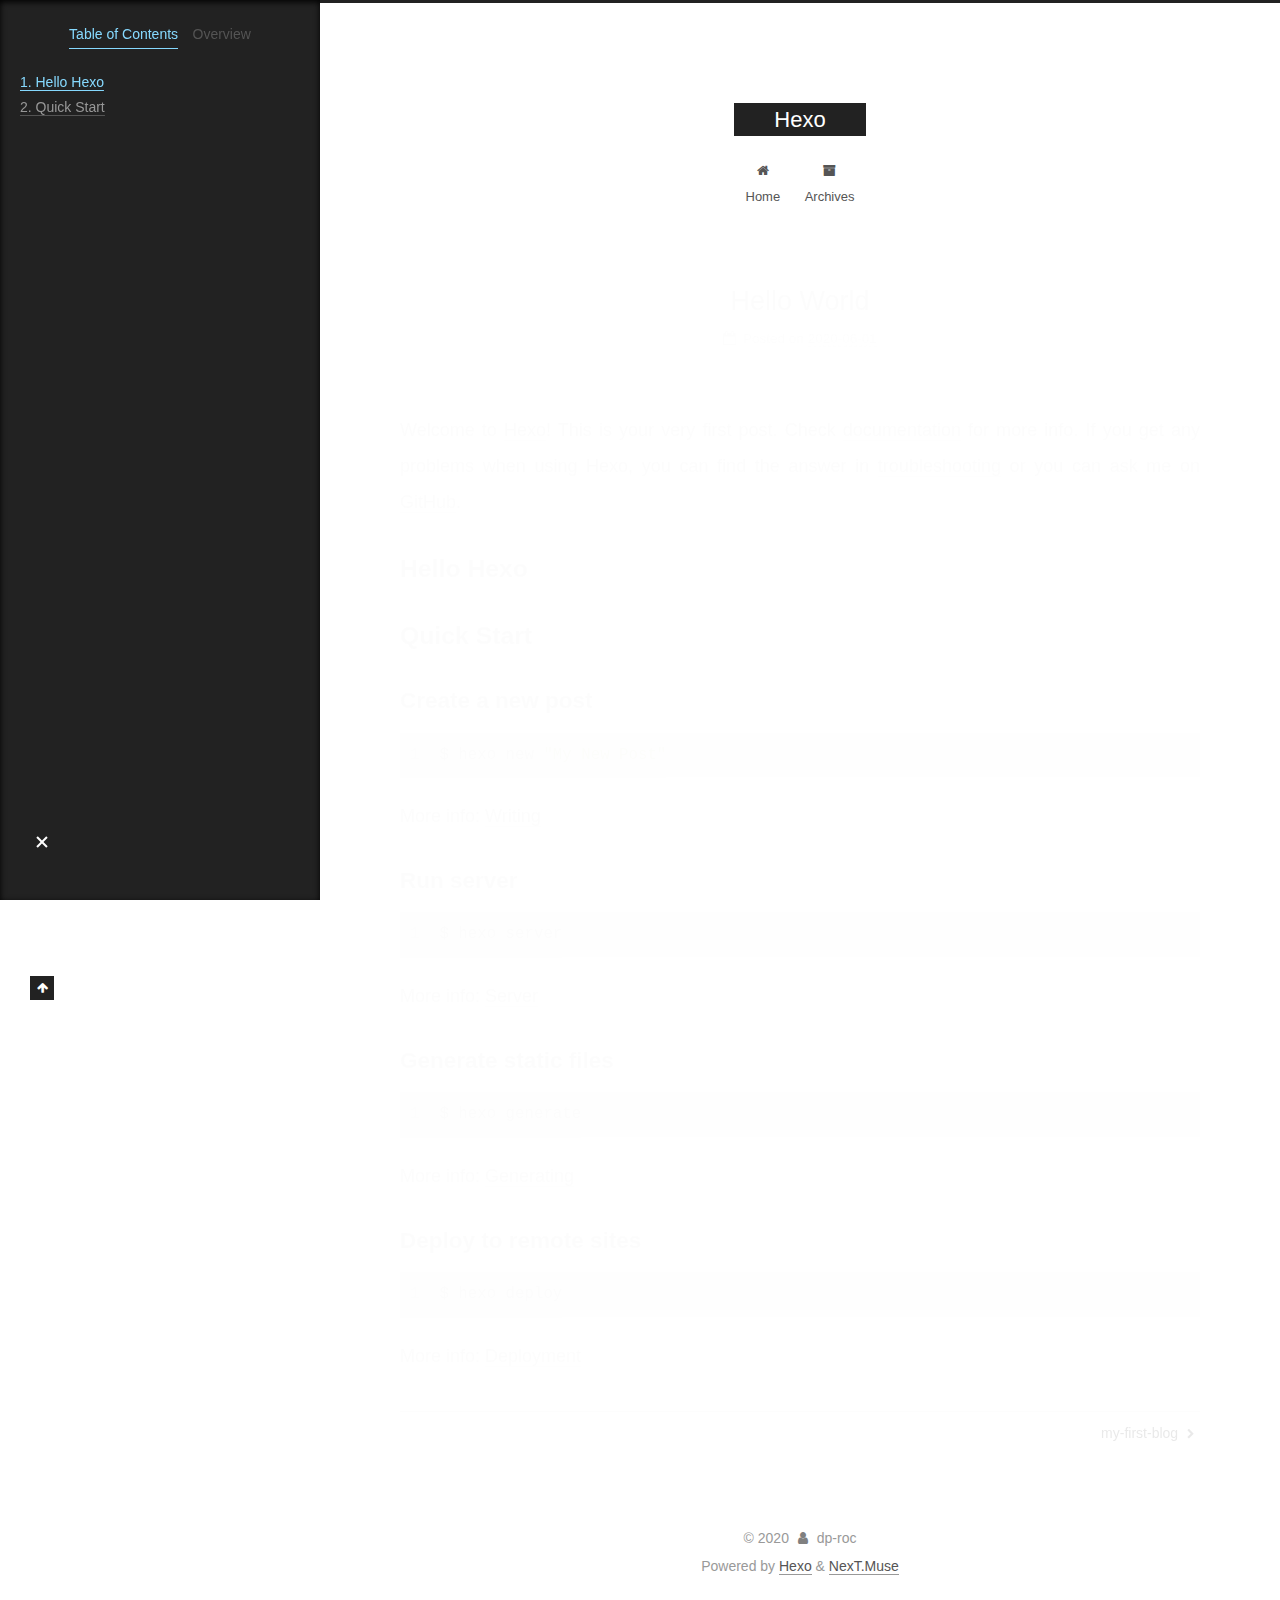
<file: 2020/06/01/hello-world/index.html>
<!DOCTYPE html>
<html lang="en">
<head>
  <meta charset="UTF-8">
<meta name="viewport" content="width=device-width, initial-scale=1, maximum-scale=2">
<meta name="theme-color" content="#222">
<meta name="generator" content="Hexo 4.2.1">
  <link rel="apple-touch-icon" sizes="180x180" href="/images/apple-touch-icon-next.png">
  <link rel="icon" type="image/png" sizes="32x32" href="/images/favicon-32x32-next.png">
  <link rel="icon" type="image/png" sizes="16x16" href="/images/favicon-16x16-next.png">
  <link rel="mask-icon" href="/images/logo.svg" color="#222">

<link rel="stylesheet" href="/css/main.css">


<link rel="stylesheet" href="/lib/font-awesome/css/font-awesome.min.css">

<script id="hexo-configurations">
    var NexT = window.NexT || {};
    var CONFIG = {"hostname":"dp-roc.github.io","root":"/","scheme":"Muse","version":"7.8.0","exturl":false,"sidebar":{"position":"left","display":"post","padding":18,"offset":12,"onmobile":false},"copycode":{"enable":false,"show_result":false,"style":null},"back2top":{"enable":true,"sidebar":false,"scrollpercent":false},"bookmark":{"enable":false,"color":"#222","save":"auto"},"fancybox":false,"mediumzoom":false,"lazyload":false,"pangu":false,"comments":{"style":"tabs","active":null,"storage":true,"lazyload":false,"nav":null},"algolia":{"hits":{"per_page":10},"labels":{"input_placeholder":"Search for Posts","hits_empty":"We didn't find any results for the search: ${query}","hits_stats":"${hits} results found in ${time} ms"}},"localsearch":{"enable":false,"trigger":"auto","top_n_per_article":1,"unescape":false,"preload":false},"motion":{"enable":true,"async":false,"transition":{"post_block":"fadeIn","post_header":"slideDownIn","post_body":"slideDownIn","coll_header":"slideLeftIn","sidebar":"slideUpIn"}}};
  </script>

  <meta name="description" content="Welcome to Hexo! This is your very first post. Check documentation for more info. If you get any problems when using Hexo, you can find the answer in troubleshooting or you can ask me on GitHub. Hello">
<meta property="og:type" content="article">
<meta property="og:title" content="Hello World">
<meta property="og:url" content="https://dp-roc.github.io/2020/06/01/hello-world/index.html">
<meta property="og:site_name" content="Hexo">
<meta property="og:description" content="Welcome to Hexo! This is your very first post. Check documentation for more info. If you get any problems when using Hexo, you can find the answer in troubleshooting or you can ask me on GitHub. Hello">
<meta property="og:locale" content="en_US">
<meta property="article:published_time" content="2020-06-01T03:51:54.989Z">
<meta property="article:modified_time" content="2020-06-01T04:23:02.329Z">
<meta property="article:author" content="dp-roc">
<meta name="twitter:card" content="summary">

<link rel="canonical" href="https://dp-roc.github.io/2020/06/01/hello-world/">


<script id="page-configurations">
  // https://hexo.io/docs/variables.html
  CONFIG.page = {
    sidebar: "",
    isHome : false,
    isPost : true,
    lang   : 'en'
  };
</script>

  <title>Hello World | Hexo</title>
  






  <noscript>
  <style>
  .use-motion .brand,
  .use-motion .menu-item,
  .sidebar-inner,
  .use-motion .post-block,
  .use-motion .pagination,
  .use-motion .comments,
  .use-motion .post-header,
  .use-motion .post-body,
  .use-motion .collection-header { opacity: initial; }

  .use-motion .site-title,
  .use-motion .site-subtitle {
    opacity: initial;
    top: initial;
  }

  .use-motion .logo-line-before i { left: initial; }
  .use-motion .logo-line-after i { right: initial; }
  </style>
</noscript>

</head>

<body itemscope itemtype="http://schema.org/WebPage">
  <div class="container use-motion">
    <div class="headband"></div>

    <header class="header" itemscope itemtype="http://schema.org/WPHeader">
      <div class="header-inner"><div class="site-brand-container">
  <div class="site-nav-toggle">
    <div class="toggle" aria-label="Toggle navigation bar">
      <span class="toggle-line toggle-line-first"></span>
      <span class="toggle-line toggle-line-middle"></span>
      <span class="toggle-line toggle-line-last"></span>
    </div>
  </div>

  <div class="site-meta">

    <a href="/" class="brand" rel="start">
      <span class="logo-line-before"><i></i></span>
      <h1 class="site-title">Hexo</h1>
      <span class="logo-line-after"><i></i></span>
    </a>
  </div>

  <div class="site-nav-right">
    <div class="toggle popup-trigger">
    </div>
  </div>
</div>




<nav class="site-nav">
  <ul id="menu" class="menu">
        <li class="menu-item menu-item-home">

    <a href="/" rel="section"><i class="fa fa-fw fa-home"></i>Home</a>

  </li>
        <li class="menu-item menu-item-archives">

    <a href="/archives/" rel="section"><i class="fa fa-fw fa-archive"></i>Archives</a>

  </li>
  </ul>
</nav>




</div>
    </header>

    
  <div class="back-to-top">
    <i class="fa fa-arrow-up"></i>
    <span>0%</span>
  </div>


    <main class="main">
      <div class="main-inner">
        <div class="content-wrap">
          

          <div class="content post posts-expand">
            

    
  
  
  <article itemscope itemtype="http://schema.org/Article" class="post-block" lang="en">
    <link itemprop="mainEntityOfPage" href="https://dp-roc.github.io/2020/06/01/hello-world/">

    <span hidden itemprop="author" itemscope itemtype="http://schema.org/Person">
      <meta itemprop="image" content="/images/avatar.gif">
      <meta itemprop="name" content="dp-roc">
      <meta itemprop="description" content="">
    </span>

    <span hidden itemprop="publisher" itemscope itemtype="http://schema.org/Organization">
      <meta itemprop="name" content="Hexo">
    </span>
      <header class="post-header">
        <h1 class="post-title" itemprop="name headline">
          Hello World
        </h1>

        <div class="post-meta">
            <span class="post-meta-item">
              <span class="post-meta-item-icon">
                <i class="fa fa-calendar-o"></i>
              </span>
              <span class="post-meta-item-text">Posted on</span>
              

              <time title="Created: 2020-06-01 11:51:54 / Modified: 12:23:02" itemprop="dateCreated datePublished" datetime="2020-06-01T11:51:54+08:00">2020-06-01</time>
            </span>

          

        </div>
      </header>

    
    
    
    <div class="post-body" itemprop="articleBody">

      
        <p>Welcome to <a href="https://hexo.io/" target="_blank" rel="noopener">Hexo</a>! This is your very first post. Check <a href="https://hexo.io/docs/" target="_blank" rel="noopener">documentation</a> for more info. If you get any problems when using Hexo, you can find the answer in <a href="https://hexo.io/docs/troubleshooting.html" target="_blank" rel="noopener">troubleshooting</a> or you can ask me on <a href="https://github.com/hexojs/hexo/issues" target="_blank" rel="noopener">GitHub</a>.</p>
<h2 id="Hello-Hexo"><a href="#Hello-Hexo" class="headerlink" title="Hello Hexo"></a>Hello Hexo</h2><h2 id="Quick-Start"><a href="#Quick-Start" class="headerlink" title="Quick Start"></a>Quick Start</h2><h3 id="Create-a-new-post"><a href="#Create-a-new-post" class="headerlink" title="Create a new post"></a>Create a new post</h3><figure class="highlight bash"><table><tr><td class="gutter"><pre><span class="line">1</span><br></pre></td><td class="code"><pre><span class="line">$ hexo new <span class="string">"My New Post"</span></span><br></pre></td></tr></table></figure>

<p>More info: <a href="https://hexo.io/docs/writing.html" target="_blank" rel="noopener">Writing</a></p>
<h3 id="Run-server"><a href="#Run-server" class="headerlink" title="Run server"></a>Run server</h3><figure class="highlight bash"><table><tr><td class="gutter"><pre><span class="line">1</span><br></pre></td><td class="code"><pre><span class="line">$ hexo server</span><br></pre></td></tr></table></figure>

<p>More info: <a href="https://hexo.io/docs/server.html" target="_blank" rel="noopener">Server</a></p>
<h3 id="Generate-static-files"><a href="#Generate-static-files" class="headerlink" title="Generate static files"></a>Generate static files</h3><figure class="highlight bash"><table><tr><td class="gutter"><pre><span class="line">1</span><br></pre></td><td class="code"><pre><span class="line">$ hexo generate</span><br></pre></td></tr></table></figure>

<p>More info: <a href="https://hexo.io/docs/generating.html" target="_blank" rel="noopener">Generating</a></p>
<h3 id="Deploy-to-remote-sites"><a href="#Deploy-to-remote-sites" class="headerlink" title="Deploy to remote sites"></a>Deploy to remote sites</h3><figure class="highlight bash"><table><tr><td class="gutter"><pre><span class="line">1</span><br></pre></td><td class="code"><pre><span class="line">$ hexo deploy</span><br></pre></td></tr></table></figure>

<p>More info: <a href="https://hexo.io/docs/one-command-deployment.html" target="_blank" rel="noopener">Deployment</a></p>

    </div>

    
    
    

      <footer class="post-footer">

        


        
    <div class="post-nav">
      <div class="post-nav-item"></div>
      <div class="post-nav-item">
    <a href="/2020/06/03/my-first-blog/" rel="next" title="my-first-blog">
      my-first-blog <i class="fa fa-chevron-right"></i>
    </a></div>
    </div>
      </footer>
    
  </article>
  
  
  



          </div>
          

<script>
  window.addEventListener('tabs:register', () => {
    let { activeClass } = CONFIG.comments;
    if (CONFIG.comments.storage) {
      activeClass = localStorage.getItem('comments_active') || activeClass;
    }
    if (activeClass) {
      let activeTab = document.querySelector(`a[href="#comment-${activeClass}"]`);
      if (activeTab) {
        activeTab.click();
      }
    }
  });
  if (CONFIG.comments.storage) {
    window.addEventListener('tabs:click', event => {
      if (!event.target.matches('.tabs-comment .tab-content .tab-pane')) return;
      let commentClass = event.target.classList[1];
      localStorage.setItem('comments_active', commentClass);
    });
  }
</script>

        </div>
          
  
  <div class="toggle sidebar-toggle">
    <span class="toggle-line toggle-line-first"></span>
    <span class="toggle-line toggle-line-middle"></span>
    <span class="toggle-line toggle-line-last"></span>
  </div>

  <aside class="sidebar">
    <div class="sidebar-inner">

      <ul class="sidebar-nav motion-element">
        <li class="sidebar-nav-toc">
          Table of Contents
        </li>
        <li class="sidebar-nav-overview">
          Overview
        </li>
      </ul>

      <!--noindex-->
      <div class="post-toc-wrap sidebar-panel">
          <div class="post-toc motion-element"><ol class="nav"><li class="nav-item nav-level-2"><a class="nav-link" href="#Hello-Hexo"><span class="nav-number">1.</span> <span class="nav-text">Hello Hexo</span></a></li><li class="nav-item nav-level-2"><a class="nav-link" href="#Quick-Start"><span class="nav-number">2.</span> <span class="nav-text">Quick Start</span></a><ol class="nav-child"><li class="nav-item nav-level-3"><a class="nav-link" href="#Create-a-new-post"><span class="nav-number">2.1.</span> <span class="nav-text">Create a new post</span></a></li><li class="nav-item nav-level-3"><a class="nav-link" href="#Run-server"><span class="nav-number">2.2.</span> <span class="nav-text">Run server</span></a></li><li class="nav-item nav-level-3"><a class="nav-link" href="#Generate-static-files"><span class="nav-number">2.3.</span> <span class="nav-text">Generate static files</span></a></li><li class="nav-item nav-level-3"><a class="nav-link" href="#Deploy-to-remote-sites"><span class="nav-number">2.4.</span> <span class="nav-text">Deploy to remote sites</span></a></li></ol></li></ol></div>
      </div>
      <!--/noindex-->

      <div class="site-overview-wrap sidebar-panel">
        <div class="site-author motion-element" itemprop="author" itemscope itemtype="http://schema.org/Person">
  <p class="site-author-name" itemprop="name">dp-roc</p>
  <div class="site-description" itemprop="description"></div>
</div>
<div class="site-state-wrap motion-element">
  <nav class="site-state">
      <div class="site-state-item site-state-posts">
          <a href="/archives/">
        
          <span class="site-state-item-count">2</span>
          <span class="site-state-item-name">posts</span>
        </a>
      </div>
  </nav>
</div>



      </div>

    </div>
  </aside>
  <div id="sidebar-dimmer"></div>


      </div>
    </main>

    <footer class="footer">
      <div class="footer-inner">
        

        

<div class="copyright">
  
  &copy; 
  <span itemprop="copyrightYear">2020</span>
  <span class="with-love">
    <i class="fa fa-user"></i>
  </span>
  <span class="author" itemprop="copyrightHolder">dp-roc</span>
</div>
  <div class="powered-by">Powered by <a href="https://hexo.io/" class="theme-link" rel="noopener" target="_blank">Hexo</a> & <a href="https://muse.theme-next.org/" class="theme-link" rel="noopener" target="_blank">NexT.Muse</a>
  </div>

        








      </div>
    </footer>
  </div>

  
  <script src="/lib/anime.min.js"></script>
  <script src="/lib/velocity/velocity.min.js"></script>
  <script src="/lib/velocity/velocity.ui.min.js"></script>

<script src="/js/utils.js"></script>

<script src="/js/motion.js"></script>


<script src="/js/schemes/muse.js"></script>


<script src="/js/next-boot.js"></script>




  















  

  

</body>
</html>
</file>
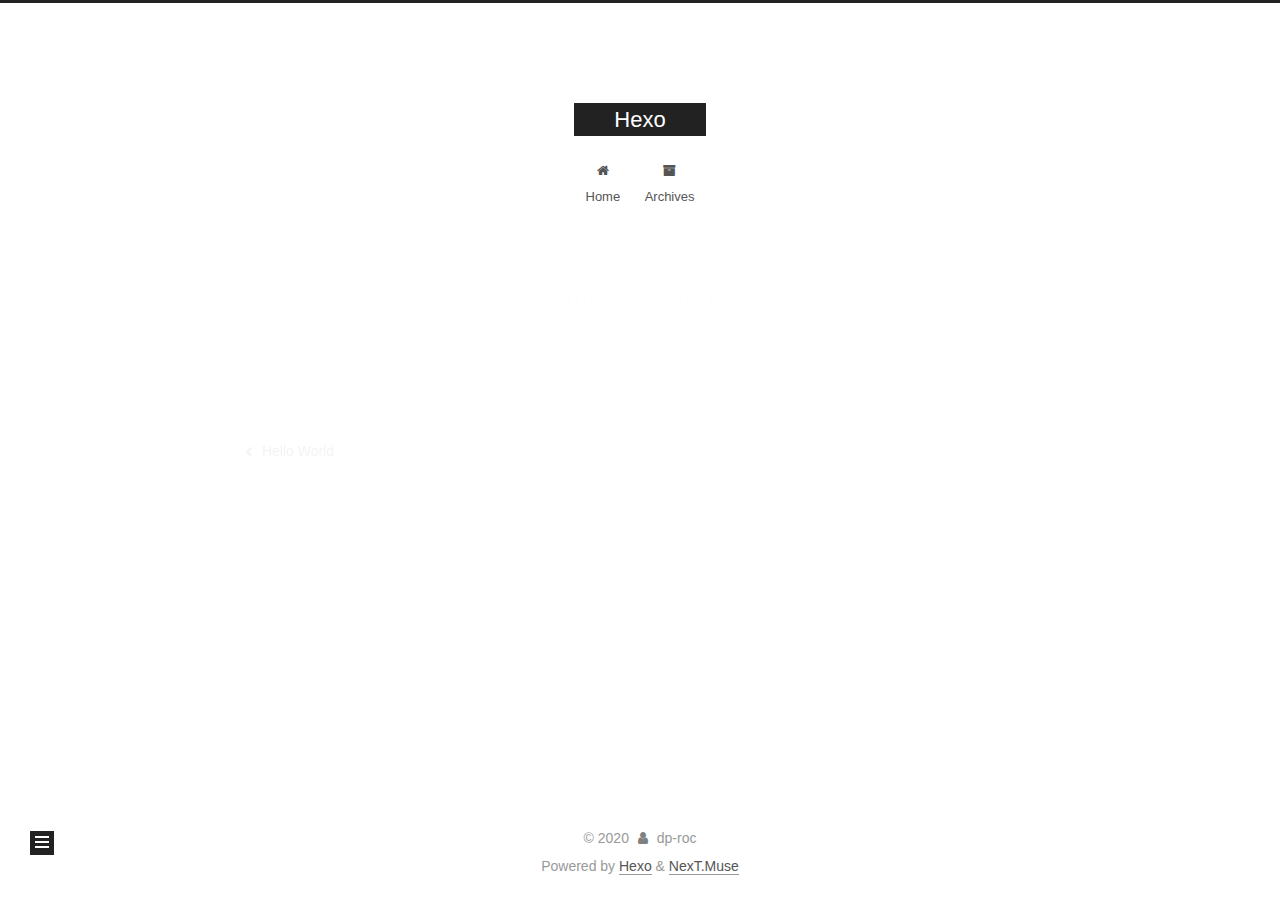
<file: 2020/06/03/my-first-blog/index.html>
<!DOCTYPE html>
<html lang="en">
<head>
  <meta charset="UTF-8">
<meta name="viewport" content="width=device-width, initial-scale=1, maximum-scale=2">
<meta name="theme-color" content="#222">
<meta name="generator" content="Hexo 4.2.1">
  <link rel="apple-touch-icon" sizes="180x180" href="/images/apple-touch-icon-next.png">
  <link rel="icon" type="image/png" sizes="32x32" href="/images/favicon-32x32-next.png">
  <link rel="icon" type="image/png" sizes="16x16" href="/images/favicon-16x16-next.png">
  <link rel="mask-icon" href="/images/logo.svg" color="#222">

<link rel="stylesheet" href="/css/main.css">


<link rel="stylesheet" href="/lib/font-awesome/css/font-awesome.min.css">

<script id="hexo-configurations">
    var NexT = window.NexT || {};
    var CONFIG = {"hostname":"dp-roc.github.io","root":"/","scheme":"Muse","version":"7.8.0","exturl":false,"sidebar":{"position":"left","display":"post","padding":18,"offset":12,"onmobile":false},"copycode":{"enable":false,"show_result":false,"style":null},"back2top":{"enable":true,"sidebar":false,"scrollpercent":false},"bookmark":{"enable":false,"color":"#222","save":"auto"},"fancybox":false,"mediumzoom":false,"lazyload":false,"pangu":false,"comments":{"style":"tabs","active":null,"storage":true,"lazyload":false,"nav":null},"algolia":{"hits":{"per_page":10},"labels":{"input_placeholder":"Search for Posts","hits_empty":"We didn't find any results for the search: ${query}","hits_stats":"${hits} results found in ${time} ms"}},"localsearch":{"enable":false,"trigger":"auto","top_n_per_article":1,"unescape":false,"preload":false},"motion":{"enable":true,"async":false,"transition":{"post_block":"fadeIn","post_header":"slideDownIn","post_body":"slideDownIn","coll_header":"slideLeftIn","sidebar":"slideUpIn"}}};
  </script>

  <meta property="og:type" content="article">
<meta property="og:title" content="my-first-blog">
<meta property="og:url" content="https://dp-roc.github.io/2020/06/03/my-first-blog/index.html">
<meta property="og:site_name" content="Hexo">
<meta property="og:locale" content="en_US">
<meta property="article:published_time" content="2020-06-03T13:15:34.000Z">
<meta property="article:modified_time" content="2020-06-03T13:15:34.390Z">
<meta property="article:author" content="dp-roc">
<meta name="twitter:card" content="summary">

<link rel="canonical" href="https://dp-roc.github.io/2020/06/03/my-first-blog/">


<script id="page-configurations">
  // https://hexo.io/docs/variables.html
  CONFIG.page = {
    sidebar: "",
    isHome : false,
    isPost : true,
    lang   : 'en'
  };
</script>

  <title>my-first-blog | Hexo</title>
  






  <noscript>
  <style>
  .use-motion .brand,
  .use-motion .menu-item,
  .sidebar-inner,
  .use-motion .post-block,
  .use-motion .pagination,
  .use-motion .comments,
  .use-motion .post-header,
  .use-motion .post-body,
  .use-motion .collection-header { opacity: initial; }

  .use-motion .site-title,
  .use-motion .site-subtitle {
    opacity: initial;
    top: initial;
  }

  .use-motion .logo-line-before i { left: initial; }
  .use-motion .logo-line-after i { right: initial; }
  </style>
</noscript>

</head>

<body itemscope itemtype="http://schema.org/WebPage">
  <div class="container use-motion">
    <div class="headband"></div>

    <header class="header" itemscope itemtype="http://schema.org/WPHeader">
      <div class="header-inner"><div class="site-brand-container">
  <div class="site-nav-toggle">
    <div class="toggle" aria-label="Toggle navigation bar">
      <span class="toggle-line toggle-line-first"></span>
      <span class="toggle-line toggle-line-middle"></span>
      <span class="toggle-line toggle-line-last"></span>
    </div>
  </div>

  <div class="site-meta">

    <a href="/" class="brand" rel="start">
      <span class="logo-line-before"><i></i></span>
      <h1 class="site-title">Hexo</h1>
      <span class="logo-line-after"><i></i></span>
    </a>
  </div>

  <div class="site-nav-right">
    <div class="toggle popup-trigger">
    </div>
  </div>
</div>




<nav class="site-nav">
  <ul id="menu" class="menu">
        <li class="menu-item menu-item-home">

    <a href="/" rel="section"><i class="fa fa-fw fa-home"></i>Home</a>

  </li>
        <li class="menu-item menu-item-archives">

    <a href="/archives/" rel="section"><i class="fa fa-fw fa-archive"></i>Archives</a>

  </li>
  </ul>
</nav>




</div>
    </header>

    
  <div class="back-to-top">
    <i class="fa fa-arrow-up"></i>
    <span>0%</span>
  </div>


    <main class="main">
      <div class="main-inner">
        <div class="content-wrap">
          

          <div class="content post posts-expand">
            

    
  
  
  <article itemscope itemtype="http://schema.org/Article" class="post-block" lang="en">
    <link itemprop="mainEntityOfPage" href="https://dp-roc.github.io/2020/06/03/my-first-blog/">

    <span hidden itemprop="author" itemscope itemtype="http://schema.org/Person">
      <meta itemprop="image" content="/images/avatar.gif">
      <meta itemprop="name" content="dp-roc">
      <meta itemprop="description" content="">
    </span>

    <span hidden itemprop="publisher" itemscope itemtype="http://schema.org/Organization">
      <meta itemprop="name" content="Hexo">
    </span>
      <header class="post-header">
        <h1 class="post-title" itemprop="name headline">
          my-first-blog
        </h1>

        <div class="post-meta">
            <span class="post-meta-item">
              <span class="post-meta-item-icon">
                <i class="fa fa-calendar-o"></i>
              </span>
              <span class="post-meta-item-text">Posted on</span>

              <time title="Created: 2020-06-03 21:15:34" itemprop="dateCreated datePublished" datetime="2020-06-03T21:15:34+08:00">2020-06-03</time>
            </span>

          

        </div>
      </header>

    
    
    
    <div class="post-body" itemprop="articleBody">

      
        
    </div>

    
    
    

      <footer class="post-footer">

        


        
    <div class="post-nav">
      <div class="post-nav-item">
    <a href="/2020/06/01/hello-world/" rel="prev" title="Hello World">
      <i class="fa fa-chevron-left"></i> Hello World
    </a></div>
      <div class="post-nav-item"></div>
    </div>
      </footer>
    
  </article>
  
  
  



          </div>
          

<script>
  window.addEventListener('tabs:register', () => {
    let { activeClass } = CONFIG.comments;
    if (CONFIG.comments.storage) {
      activeClass = localStorage.getItem('comments_active') || activeClass;
    }
    if (activeClass) {
      let activeTab = document.querySelector(`a[href="#comment-${activeClass}"]`);
      if (activeTab) {
        activeTab.click();
      }
    }
  });
  if (CONFIG.comments.storage) {
    window.addEventListener('tabs:click', event => {
      if (!event.target.matches('.tabs-comment .tab-content .tab-pane')) return;
      let commentClass = event.target.classList[1];
      localStorage.setItem('comments_active', commentClass);
    });
  }
</script>

        </div>
          
  
  <div class="toggle sidebar-toggle">
    <span class="toggle-line toggle-line-first"></span>
    <span class="toggle-line toggle-line-middle"></span>
    <span class="toggle-line toggle-line-last"></span>
  </div>

  <aside class="sidebar">
    <div class="sidebar-inner">

      <ul class="sidebar-nav motion-element">
        <li class="sidebar-nav-toc">
          Table of Contents
        </li>
        <li class="sidebar-nav-overview">
          Overview
        </li>
      </ul>

      <!--noindex-->
      <div class="post-toc-wrap sidebar-panel">
      </div>
      <!--/noindex-->

      <div class="site-overview-wrap sidebar-panel">
        <div class="site-author motion-element" itemprop="author" itemscope itemtype="http://schema.org/Person">
  <p class="site-author-name" itemprop="name">dp-roc</p>
  <div class="site-description" itemprop="description"></div>
</div>
<div class="site-state-wrap motion-element">
  <nav class="site-state">
      <div class="site-state-item site-state-posts">
          <a href="/archives/">
        
          <span class="site-state-item-count">2</span>
          <span class="site-state-item-name">posts</span>
        </a>
      </div>
  </nav>
</div>



      </div>

    </div>
  </aside>
  <div id="sidebar-dimmer"></div>


      </div>
    </main>

    <footer class="footer">
      <div class="footer-inner">
        

        

<div class="copyright">
  
  &copy; 
  <span itemprop="copyrightYear">2020</span>
  <span class="with-love">
    <i class="fa fa-user"></i>
  </span>
  <span class="author" itemprop="copyrightHolder">dp-roc</span>
</div>
  <div class="powered-by">Powered by <a href="https://hexo.io/" class="theme-link" rel="noopener" target="_blank">Hexo</a> & <a href="https://muse.theme-next.org/" class="theme-link" rel="noopener" target="_blank">NexT.Muse</a>
  </div>

        








      </div>
    </footer>
  </div>

  
  <script src="/lib/anime.min.js"></script>
  <script src="/lib/velocity/velocity.min.js"></script>
  <script src="/lib/velocity/velocity.ui.min.js"></script>

<script src="/js/utils.js"></script>

<script src="/js/motion.js"></script>


<script src="/js/schemes/muse.js"></script>


<script src="/js/next-boot.js"></script>




  















  

  

</body>
</html>
</file>
<file: css/main.css>
:root {
  --body-bg-color: #fff;
  --content-bg-color: #fff;
  --card-bg-color: #f5f5f5;
  --text-color: #555;
  --link-color: #555;
  --link-hover-color: #222;
  --brand-color: #fff;
  --brand-hover-color: #fff;
  --table-row-odd-bg-color: #f9f9f9;
  --table-row-hover-bg-color: #f5f5f5;
  --menu-item-bg-color: #f5f5f5;
  --btn-default-bg: #222;
  --btn-default-color: #fff;
  --btn-default-border-color: #222;
  --btn-default-hover-bg: #fff;
  --btn-default-hover-color: #222;
  --btn-default-hover-border-color: #222;
}
html {
  line-height: 1.15; /* 1 */
  -webkit-text-size-adjust: 100%; /* 2 */
}
body {
  margin: 0;
}
main {
  display: block;
}
h1 {
  font-size: 2em;
  margin: 0.67em 0;
}
hr {
  box-sizing: content-box; /* 1 */
  height: 0; /* 1 */
  overflow: visible; /* 2 */
}
pre {
  font-family: monospace, monospace; /* 1 */
  font-size: 1em; /* 2 */
}
a {
  background: transparent;
}
abbr[title] {
  border-bottom: none; /* 1 */
  text-decoration: underline; /* 2 */
  text-decoration: underline dotted; /* 2 */
}
b,
strong {
  font-weight: bolder;
}
code,
kbd,
samp {
  font-family: monospace, monospace; /* 1 */
  font-size: 1em; /* 2 */
}
small {
  font-size: 80%;
}
sub,
sup {
  font-size: 75%;
  line-height: 0;
  position: relative;
  vertical-align: baseline;
}
sub {
  bottom: -0.25em;
}
sup {
  top: -0.5em;
}
img {
  border-style: none;
}
button,
input,
optgroup,
select,
textarea {
  font-family: inherit; /* 1 */
  font-size: 100%; /* 1 */
  line-height: 1.15; /* 1 */
  margin: 0; /* 2 */
}
button,
input {
/* 1 */
  overflow: visible;
}
button,
select {
/* 1 */
  text-transform: none;
}
button,
[type='button'],
[type='reset'],
[type='submit'] {
  -webkit-appearance: button;
}
button::-moz-focus-inner,
[type='button']::-moz-focus-inner,
[type='reset']::-moz-focus-inner,
[type='submit']::-moz-focus-inner {
  border-style: none;
  padding: 0;
}
button:-moz-focusring,
[type='button']:-moz-focusring,
[type='reset']:-moz-focusring,
[type='submit']:-moz-focusring {
  outline: 1px dotted ButtonText;
}
fieldset {
  padding: 0.35em 0.75em 0.625em;
}
legend {
  box-sizing: border-box; /* 1 */
  color: inherit; /* 2 */
  display: table; /* 1 */
  max-width: 100%; /* 1 */
  padding: 0; /* 3 */
  white-space: normal; /* 1 */
}
progress {
  vertical-align: baseline;
}
textarea {
  overflow: auto;
}
[type='checkbox'],
[type='radio'] {
  box-sizing: border-box; /* 1 */
  padding: 0; /* 2 */
}
[type='number']::-webkit-inner-spin-button,
[type='number']::-webkit-outer-spin-button {
  height: auto;
}
[type='search'] {
  outline-offset: -2px; /* 2 */
  -webkit-appearance: textfield; /* 1 */
}
[type='search']::-webkit-search-decoration {
  -webkit-appearance: none;
}
::-webkit-file-upload-button {
  font: inherit; /* 2 */
  -webkit-appearance: button; /* 1 */
}
details {
  display: block;
}
summary {
  display: list-item;
}
template {
  display: none;
}
[hidden] {
  display: none;
}
::selection {
  background: #262a30;
  color: #eee;
}
html,
body {
  height: 100%;
}
body {
  background: var(--body-bg-color);
  color: var(--text-color);
  font-family: 'Lato', "PingFang SC", "Microsoft YaHei", sans-serif;
  font-size: 1em;
  line-height: 2;
}
@media (max-width: 991px) {
  body {
    padding-left: 0 !important;
    padding-right: 0 !important;
  }
}
h1,
h2,
h3,
h4,
h5,
h6 {
  font-family: 'Lato', "PingFang SC", "Microsoft YaHei", sans-serif;
  font-weight: bold;
  line-height: 1.5;
  margin: 20px 0 15px;
}
h1 {
  font-size: 1.5em;
}
h2 {
  font-size: 1.375em;
}
h3 {
  font-size: 1.25em;
}
h4 {
  font-size: 1.125em;
}
h5 {
  font-size: 1em;
}
h6 {
  font-size: 0.875em;
}
p {
  margin: 0 0 20px 0;
}
a,
span.exturl {
  border-bottom: 1px solid #999;
  color: var(--link-color);
  outline: 0;
  text-decoration: none;
  overflow-wrap: break-word;
  word-wrap: break-word;
  cursor: pointer;
}
a:hover,
span.exturl:hover {
  border-bottom-color: var(--link-hover-color);
  color: var(--link-hover-color);
}
iframe,
img,
video {
  display: block;
  margin-left: auto;
  margin-right: auto;
  max-width: 100%;
}
hr {
  background-image: repeating-linear-gradient(-45deg, #ddd, #ddd 4px, transparent 4px, transparent 8px);
  border: 0;
  height: 3px;
  margin: 40px 0;
}
blockquote {
  border-left: 4px solid #ddd;
  color: #666;
  margin: 0;
  padding: 0 15px;
}
blockquote cite::before {
  content: '-';
  padding: 0 5px;
}
dt {
  font-weight: bold;
}
dd {
  margin: 0;
  padding: 0;
}
kbd {
  background-color: #f5f5f5;
  background-image: linear-gradient(#eee, #fff, #eee);
  border: 1px solid #ccc;
  border-radius: 0.2em;
  box-shadow: 0.1em 0.1em 0.2em rgba(0,0,0,0.1);
  color: #555;
  font-family: inherit;
  padding: 0.1em 0.3em;
  white-space: nowrap;
}
.table-container {
  overflow: auto;
}
table {
  border-collapse: collapse;
  border-spacing: 0;
  font-size: 0.875em;
  margin: 0 0 20px 0;
  width: 100%;
}
tbody tr:nth-of-type(odd) {
  background: var(--table-row-odd-bg-color);
}
tbody tr:hover {
  background: var(--table-row-hover-bg-color);
}
caption,
th,
td {
  font-weight: normal;
  padding: 8px;
  text-align: left;
  vertical-align: middle;
}
th,
td {
  border: 1px solid #ddd;
  border-bottom: 3px solid #ddd;
}
th {
  font-weight: 700;
  padding-bottom: 10px;
}
td {
  border-bottom-width: 1px;
}
.btn {
  background: var(--btn-default-bg);
  border: 2px solid var(--btn-default-border-color);
  border-radius: 0;
  color: var(--btn-default-color);
  display: inline-block;
  font-size: 0.875em;
  line-height: 2;
  padding: 0 20px;
  text-decoration: none;
  transition-property: background-color;
  transition-delay: 0s;
  transition-duration: 0.2s;
  transition-timing-function: ease-in-out;
}
.btn:hover {
  background: var(--btn-default-hover-bg);
  border-color: var(--btn-default-hover-border-color);
  color: var(--btn-default-hover-color);
}
.btn + .btn {
  margin: 0 0 8px 8px;
}
.btn .fa-fw {
  text-align: left;
  width: 1.285714285714286em;
}
.toggle {
  line-height: 0;
}
.toggle .toggle-line {
  background: #fff;
  display: inline-block;
  height: 2px;
  left: 0;
  position: relative;
  top: 0;
  transition: all 0.4s;
  vertical-align: top;
  width: 100%;
}
.toggle .toggle-line:not(:first-child) {
  margin-top: 3px;
}
.toggle.toggle-arrow .toggle-line-first {
  left: 50%;
  top: 2px;
  transform: rotate(45deg);
  width: 50%;
}
.toggle.toggle-arrow .toggle-line-middle {
  left: 2px;
  width: 90%;
}
.toggle.toggle-arrow .toggle-line-last {
  left: 50%;
  top: -2px;
  transform: rotate(-45deg);
  width: 50%;
}
.toggle.toggle-close .toggle-line-first {
  transform: rotate(-45deg);
  top: 5px;
}
.toggle.toggle-close .toggle-line-middle {
  opacity: 0;
}
.toggle.toggle-close .toggle-line-last {
  transform: rotate(45deg);
  top: -5px;
}
.highlight,
pre {
  background: #f7f7f7;
  color: #4d4d4c;
  line-height: 1.6;
  margin: 0 auto 20px;
}
pre,
code {
  font-family: consolas, Menlo, monospace, "PingFang SC", "Microsoft YaHei";
}
code {
  background: #eee;
  border-radius: 3px;
  color: #555;
  padding: 2px 4px;
  overflow-wrap: break-word;
  word-wrap: break-word;
}
.highlight *::selection {
  background: #d6d6d6;
}
.highlight pre {
  border: 0;
  margin: 0;
  padding: 10px 0;
}
.highlight table {
  border: 0;
  margin: 0;
  width: auto;
}
.highlight td {
  border: 0;
  padding: 0;
}
.highlight figcaption {
  background: #eff2f3;
  color: #4d4d4c;
  display: flex;
  font-size: 0.875em;
  justify-content: space-between;
  line-height: 1.2;
  padding: 0.5em;
}
.highlight figcaption a {
  color: #4d4d4c;
}
.highlight figcaption a:hover {
  border-bottom-color: #4d4d4c;
}
.highlight .gutter {
  -moz-user-select: none;
  -ms-user-select: none;
  -webkit-user-select: none;
  user-select: none;
}
.highlight .gutter pre {
  background: #eff2f3;
  color: #869194;
  padding-left: 10px;
  padding-right: 10px;
  text-align: right;
}
.highlight .code pre {
  background: #f7f7f7;
  padding-left: 10px;
  width: 100%;
}
.gist table {
  width: auto;
}
.gist table td {
  border: 0;
}
pre {
  overflow: auto;
  padding: 10px;
}
pre code {
  background: none;
  color: #4d4d4c;
  font-size: 0.875em;
  padding: 0;
  text-shadow: none;
}
pre .deletion {
  background: #fdd;
}
pre .addition {
  background: #dfd;
}
pre .meta {
  color: #eab700;
  -moz-user-select: none;
  -ms-user-select: none;
  -webkit-user-select: none;
  user-select: none;
}
pre .comment {
  color: #8e908c;
}
pre .variable,
pre .attribute,
pre .tag,
pre .name,
pre .regexp,
pre .ruby .constant,
pre .xml .tag .title,
pre .xml .pi,
pre .xml .doctype,
pre .html .doctype,
pre .css .id,
pre .css .class,
pre .css .pseudo {
  color: #c82829;
}
pre .number,
pre .preprocessor,
pre .built_in,
pre .builtin-name,
pre .literal,
pre .params,
pre .constant,
pre .command {
  color: #f5871f;
}
pre .ruby .class .title,
pre .css .rules .attribute,
pre .string,
pre .symbol,
pre .value,
pre .inheritance,
pre .header,
pre .ruby .symbol,
pre .xml .cdata,
pre .special,
pre .formula {
  color: #718c00;
}
pre .title,
pre .css .hexcolor {
  color: #3e999f;
}
pre .function,
pre .python .decorator,
pre .python .title,
pre .ruby .function .title,
pre .ruby .title .keyword,
pre .perl .sub,
pre .javascript .title,
pre .coffeescript .title {
  color: #4271ae;
}
pre .keyword,
pre .javascript .function {
  color: #8959a8;
}
.blockquote-center {
  border-left: none;
  margin: 40px 0;
  padding: 0;
  position: relative;
  text-align: center;
}
.blockquote-center::before,
.blockquote-center::after {
  background-repeat: no-repeat;
  background-size: 22px 22px;
  content: ' ';
  display: block;
  height: 24px;
  opacity: 0.2;
  position: absolute;
  width: 100%;
}
.blockquote-center::before {
  background-image: url("../images/quote-l.svg");
  background-position: 0 -6px;
  border-top: 1px solid #ccc;
  top: -20px;
}
.blockquote-center::after {
  background-image: url("../images/quote-r.svg");
  background-position: 100% 8px;
  border-bottom: 1px solid #ccc;
  bottom: -20px;
}
.blockquote-center p,
.blockquote-center div {
  text-align: center;
}
.post-body .group-picture img {
  margin: 0 auto;
  padding: 0 3px;
}
.group-picture-row {
  margin-bottom: 6px;
  overflow: hidden;
}
.group-picture-column {
  float: left;
  margin-bottom: 10px;
}
.post-body .label {
  color: #555;
  display: inline;
  padding: 0 2px;
}
.post-body .label.default {
  background: #f0f0f0;
}
.post-body .label.primary {
  background: #efe6f7;
}
.post-body .label.info {
  background: #e5f2f8;
}
.post-body .label.success {
  background: #e7f4e9;
}
.post-body .label.warning {
  background: #fcf6e1;
}
.post-body .label.danger {
  background: #fae8eb;
}
.post-body .tabs {
  margin-bottom: 20px;
}
.post-body .tabs,
.tabs-comment {
  display: block;
  padding-top: 10px;
  position: relative;
}
.post-body .tabs ul.nav-tabs,
.tabs-comment ul.nav-tabs {
  display: flex;
  flex-wrap: wrap;
  margin: 0;
  margin-bottom: -1px;
  padding: 0;
}
@media (max-width: 413px) {
  .post-body .tabs ul.nav-tabs,
  .tabs-comment ul.nav-tabs {
    display: block;
    margin-bottom: 5px;
  }
}
.post-body .tabs ul.nav-tabs li.tab,
.tabs-comment ul.nav-tabs li.tab {
  border-bottom: 1px solid #ddd;
  border-left: 1px solid transparent;
  border-right: 1px solid transparent;
  border-top: 3px solid transparent;
  flex-grow: 1;
  list-style-type: none;
  border-radius: 0 0 0 0;
}
@media (max-width: 413px) {
  .post-body .tabs ul.nav-tabs li.tab,
  .tabs-comment ul.nav-tabs li.tab {
    border-bottom: 1px solid transparent;
    border-left: 3px solid transparent;
    border-right: 1px solid transparent;
    border-top: 1px solid transparent;
  }
}
@media (max-width: 413px) {
  .post-body .tabs ul.nav-tabs li.tab,
  .tabs-comment ul.nav-tabs li.tab {
    border-radius: 0;
  }
}
.post-body .tabs ul.nav-tabs li.tab a,
.tabs-comment ul.nav-tabs li.tab a {
  border-bottom: initial;
  display: block;
  line-height: 1.8;
  outline: 0;
  padding: 0.25em 0.75em;
  text-align: center;
  transition-delay: 0s;
  transition-duration: 0.2s;
  transition-timing-function: ease-out;
}
.post-body .tabs ul.nav-tabs li.tab a i,
.tabs-comment ul.nav-tabs li.tab a i {
  width: 1.285714285714286em;
}
.post-body .tabs ul.nav-tabs li.tab.active,
.tabs-comment ul.nav-tabs li.tab.active {
  border-bottom: 1px solid transparent;
  border-left: 1px solid #ddd;
  border-right: 1px solid #ddd;
  border-top: 3px solid #fc6423;
}
@media (max-width: 413px) {
  .post-body .tabs ul.nav-tabs li.tab.active,
  .tabs-comment ul.nav-tabs li.tab.active {
    border-bottom: 1px solid #ddd;
    border-left: 3px solid #fc6423;
    border-right: 1px solid #ddd;
    border-top: 1px solid #ddd;
  }
}
.post-body .tabs ul.nav-tabs li.tab.active a,
.tabs-comment ul.nav-tabs li.tab.active a {
  color: var(--link-color);
  cursor: default;
}
.post-body .tabs .tab-content .tab-pane,
.tabs-comment .tab-content .tab-pane {
  border: 1px solid #ddd;
  border-top: 0;
  padding: 20px 20px 0 20px;
  border-radius: 0;
}
.post-body .tabs .tab-content .tab-pane:not(.active),
.tabs-comment .tab-content .tab-pane:not(.active) {
  display: none;
}
.post-body .tabs .tab-content .tab-pane.active,
.tabs-comment .tab-content .tab-pane.active {
  display: block;
}
.post-body .tabs .tab-content .tab-pane.active:nth-of-type(1),
.tabs-comment .tab-content .tab-pane.active:nth-of-type(1) {
  border-radius: 0 0 0 0;
}
@media (max-width: 413px) {
  .post-body .tabs .tab-content .tab-pane.active:nth-of-type(1),
  .tabs-comment .tab-content .tab-pane.active:nth-of-type(1) {
    border-radius: 0;
  }
}
.post-body .note {
  border-radius: 3px;
  margin-bottom: 20px;
  padding: 1em;
  position: relative;
  border: 1px solid #eee;
  border-left-width: 5px;
}
.post-body .note h2,
.post-body .note h3,
.post-body .note h4,
.post-body .note h5,
.post-body .note h6 {
  margin-top: 0;
  border-bottom: initial;
  margin-bottom: 0;
  padding-top: 0;
}
.post-body .note p:first-child,
.post-body .note ul:first-child,
.post-body .note ol:first-child,
.post-body .note table:first-child,
.post-body .note pre:first-child,
.post-body .note blockquote:first-child,
.post-body .note img:first-child {
  margin-top: 0;
}
.post-body .note p:last-child,
.post-body .note ul:last-child,
.post-body .note ol:last-child,
.post-body .note table:last-child,
.post-body .note pre:last-child,
.post-body .note blockquote:last-child,
.post-body .note img:last-child {
  margin-bottom: 0;
}
.post-body .note.default {
  border-left-color: #777;
}
.post-body .note.default h2,
.post-body .note.default h3,
.post-body .note.default h4,
.post-body .note.default h5,
.post-body .note.default h6 {
  color: #777;
}
.post-body .note.primary {
  border-left-color: #6f42c1;
}
.post-body .note.primary h2,
.post-body .note.primary h3,
.post-body .note.primary h4,
.post-body .note.primary h5,
.post-body .note.primary h6 {
  color: #6f42c1;
}
.post-body .note.info {
  border-left-color: #428bca;
}
.post-body .note.info h2,
.post-body .note.info h3,
.post-body .note.info h4,
.post-body .note.info h5,
.post-body .note.info h6 {
  color: #428bca;
}
.post-body .note.success {
  border-left-color: #5cb85c;
}
.post-body .note.success h2,
.post-body .note.success h3,
.post-body .note.success h4,
.post-body .note.success h5,
.post-body .note.success h6 {
  color: #5cb85c;
}
.post-body .note.warning {
  border-left-color: #f0ad4e;
}
.post-body .note.warning h2,
.post-body .note.warning h3,
.post-body .note.warning h4,
.post-body .note.warning h5,
.post-body .note.warning h6 {
  color: #f0ad4e;
}
.post-body .note.danger {
  border-left-color: #d9534f;
}
.post-body .note.danger h2,
.post-body .note.danger h3,
.post-body .note.danger h4,
.post-body .note.danger h5,
.post-body .note.danger h6 {
  color: #d9534f;
}
.pagination .prev,
.pagination .next,
.pagination .page-number,
.pagination .space {
  display: inline-block;
  margin: 0 10px;
  padding: 0 11px;
  position: relative;
  top: -1px;
}
@media (max-width: 767px) {
  .pagination .prev,
  .pagination .next,
  .pagination .page-number,
  .pagination .space {
    margin: 0 5px;
  }
}
.pagination {
  border-top: 1px solid #eee;
  margin: 120px 0 0;
  text-align: center;
}
.pagination .prev,
.pagination .next,
.pagination .page-number {
  border-bottom: 0;
  border-top: 1px solid #eee;
  transition-property: border-color;
  transition-delay: 0s;
  transition-duration: 0.2s;
  transition-timing-function: ease-in-out;
}
.pagination .prev:hover,
.pagination .next:hover,
.pagination .page-number:hover {
  border-top-color: #222;
}
.pagination .space {
  margin: 0;
  padding: 0;
}
.pagination .prev {
  margin-left: 0;
}
.pagination .next {
  margin-right: 0;
}
.pagination .page-number.current {
  background: #ccc;
  border-top-color: #ccc;
  color: #fff;
}
@media (max-width: 767px) {
  .pagination {
    border-top: none;
  }
  .pagination .prev,
  .pagination .next,
  .pagination .page-number {
    border-bottom: 1px solid #eee;
    border-top: 0;
    margin-bottom: 10px;
    padding: 0 10px;
  }
  .pagination .prev:hover,
  .pagination .next:hover,
  .pagination .page-number:hover {
    border-bottom-color: #222;
  }
}
.comments {
  margin-top: 60px;
  overflow: hidden;
}
.comment-button-group {
  display: flex;
  flex-wrap: wrap-reverse;
  justify-content: center;
  margin: 1em 0;
}
.comment-button-group .comment-button {
  margin: 0.1em 0.2em;
}
.comment-button-group .comment-button.active {
  background: var(--btn-default-hover-bg);
  border-color: var(--btn-default-hover-border-color);
  color: var(--btn-default-hover-color);
}
.comment-position {
  display: none;
}
.comment-position.active {
  display: block;
}
.tabs-comment {
  background: var(--content-bg-color);
  margin-top: 4em;
  padding-top: 0;
}
.tabs-comment .comments {
  border: 0;
  box-shadow: none;
  margin-top: 0;
  padding-top: 0;
}
.container {
  min-height: 100%;
  position: relative;
}
.main-inner {
  margin: 0 auto;
  width: 700px;
}
@media (min-width: 1200px) {
  .main-inner {
    width: 800px;
  }
}
@media (min-width: 1600px) {
  .main-inner {
    width: 900px;
  }
}
@media (max-width: 767px) {
  .content-wrap {
    padding: 0 20px;
  }
}
.header {
  background: transparent;
}
.header-inner {
  margin: 0 auto;
  width: 700px;
}
@media (min-width: 1200px) {
  .header-inner {
    width: 800px;
  }
}
@media (min-width: 1600px) {
  .header-inner {
    width: 900px;
  }
}
.site-brand-container {
  display: flex;
  flex-shrink: 0;
  padding: 0 10px;
}
.headband {
  background: #222;
  height: 3px;
}
.site-meta {
  flex-grow: 1;
  text-align: center;
}
@media (max-width: 767px) {
  .site-meta {
    text-align: center;
  }
}
.brand {
  border-bottom: none;
  color: var(--brand-color);
  display: inline-block;
  line-height: 1.375em;
  padding: 0 40px;
  position: relative;
}
.brand:hover {
  color: var(--brand-hover-color);
}
.site-title {
  font-family: 'Lato', "PingFang SC", "Microsoft YaHei", sans-serif;
  font-size: 1.375em;
  font-weight: normal;
  margin: 0;
}
.site-subtitle {
  color: #999;
  font-size: 0.8125em;
  margin: 10px 0;
}
.use-motion .brand {
  opacity: 0;
}
.use-motion .site-title,
.use-motion .site-subtitle,
.use-motion .custom-logo-image {
  opacity: 0;
  position: relative;
  top: -10px;
}
.site-nav-toggle,
.site-nav-right {
  display: none;
}
@media (max-width: 767px) {
  .site-nav-toggle,
  .site-nav-right {
    display: flex;
    flex-direction: column;
    justify-content: center;
  }
}
.site-nav-toggle .toggle,
.site-nav-right .toggle {
  color: var(--text-color);
  padding: 10px;
  width: 22px;
}
.site-nav-toggle .toggle .toggle-line,
.site-nav-right .toggle .toggle-line {
  background: var(--text-color);
  border-radius: 1px;
}
.site-nav {
  display: block;
}
@media (max-width: 767px) {
  .site-nav {
    clear: both;
    display: none;
  }
}
.site-nav.site-nav-on {
  display: block;
}
.menu {
  margin-top: 20px;
  padding-left: 0;
  text-align: center;
}
.menu-item {
  display: inline-block;
  list-style: none;
  margin: 0 10px;
}
@media (max-width: 767px) {
  .menu-item {
    display: block;
    margin-top: 10px;
  }
  .menu-item.menu-item-search {
    display: none;
  }
}
.menu-item a,
.menu-item span.exturl {
  border-bottom: 0;
  display: block;
  font-size: 0.8125em;
  transition-property: border-color;
  transition-delay: 0s;
  transition-duration: 0.2s;
  transition-timing-function: ease-in-out;
}
@media (hover: none) {
  .menu-item a:hover,
  .menu-item span.exturl:hover {
    border-bottom-color: transparent !important;
  }
}
.menu-item .fa {
  margin-right: 8px;
}
.menu-item .badge {
  display: inline-block;
  font-weight: bold;
  line-height: 1;
  margin-left: 0.35em;
  margin-top: 0.35em;
  text-align: center;
  white-space: nowrap;
}
@media (max-width: 767px) {
  .menu-item .badge {
    float: right;
    margin-left: 0;
  }
}
.menu-item-active a,
.menu .menu-item a:hover,
.menu .menu-item span.exturl:hover {
  background: var(--menu-item-bg-color);
}
.use-motion .menu-item {
  opacity: 0;
}
.sidebar {
  background: #222;
  bottom: 0;
  box-shadow: inset 0 2px 6px #000;
  position: fixed;
  top: 0;
}
@media (max-width: 991px) {
  .sidebar {
    display: none;
  }
}
.sidebar-inner {
  color: #999;
  padding: 18px 10px;
  text-align: center;
}
.cc-license {
  margin-top: 10px;
  text-align: center;
}
.cc-license .cc-opacity {
  border-bottom: none;
  opacity: 0.7;
}
.cc-license .cc-opacity:hover {
  opacity: 0.9;
}
.cc-license img {
  display: inline-block;
}
.site-author-image {
  border: 2px solid #333;
  display: block;
  margin: 0 auto;
  max-width: 96px;
  padding: 2px;
}
.site-author-name {
  color: #f5f5f5;
  font-weight: normal;
  margin: 5px 0 0;
  text-align: center;
}
.site-description {
  color: #999;
  font-size: 1em;
  margin-top: 5px;
  text-align: center;
}
.links-of-author {
  margin-top: 15px;
}
.links-of-author a,
.links-of-author span.exturl {
  border-bottom-color: #555;
  display: inline-block;
  font-size: 0.8125em;
  margin-bottom: 10px;
  margin-right: 10px;
  vertical-align: middle;
}
.links-of-author a::before,
.links-of-author span.exturl::before {
  background: #30ffe9;
  border-radius: 50%;
  content: ' ';
  display: inline-block;
  height: 4px;
  margin-right: 3px;
  vertical-align: middle;
  width: 4px;
}
.sidebar-button {
  margin-top: 15px;
}
.sidebar-button a {
  border: 1px solid #fc6423;
  border-radius: 4px;
  color: #fc6423;
  display: inline-block;
  padding: 0 15px;
}
.sidebar-button a .fa {
  margin-right: 5px;
}
.sidebar-button a:hover {
  background: #fc6423;
  border: 1px solid #fc6423;
  color: #fff;
}
.sidebar-button a:hover .fa {
  color: #fff;
}
.links-of-blogroll {
  font-size: 0.8125em;
  margin-top: 10px;
}
.links-of-blogroll-title {
  font-size: 0.875em;
  font-weight: 600;
  margin-top: 0;
}
.links-of-blogroll-list {
  list-style: none;
  margin: 0;
  padding: 0;
}
#sidebar-dimmer {
  display: none;
}
@media (max-width: 767px) {
  #sidebar-dimmer {
    background: #000;
    display: block;
    height: 100%;
    left: 100%;
    opacity: 0;
    position: fixed;
    top: 0;
    width: 100%;
    z-index: 1100;
  }
  .sidebar-active + #sidebar-dimmer {
    opacity: 0.7;
    transform: translateX(-100%);
    transition: opacity 0.5s;
  }
}
.sidebar-nav {
  margin: 0;
  padding-bottom: 20px;
  padding-left: 0;
}
.sidebar-nav li {
  border-bottom: 1px solid transparent;
  color: #555;
  cursor: pointer;
  display: inline-block;
  font-size: 0.875em;
}
.sidebar-nav li.sidebar-nav-overview {
  margin-left: 10px;
}
.sidebar-nav li:hover {
  color: #f5f5f5;
}
.sidebar-nav .sidebar-nav-active {
  border-bottom-color: #87daff;
  color: #87daff;
}
.sidebar-nav .sidebar-nav-active:hover {
  color: #87daff;
}
.sidebar-panel {
  display: none;
  overflow-x: hidden;
  overflow-y: auto;
}
.sidebar-panel-active {
  display: block;
}
.sidebar-toggle {
  background: #222;
  bottom: 45px;
  cursor: pointer;
  height: 14px;
  left: 30px;
  padding: 5px;
  position: fixed;
  width: 14px;
  z-index: 1300;
}
@media (max-width: 991px) {
  .sidebar-toggle {
    left: 20px;
    opacity: 0.8;
    display: none;
  }
}
.sidebar-toggle:hover .toggle-line {
  background: #87daff;
}
.post-toc {
  font-size: 0.875em;
}
.post-toc ol {
  list-style: none;
  margin: 0;
  padding: 0 2px 5px 10px;
  text-align: left;
}
.post-toc ol > ol {
  padding-left: 0;
}
.post-toc ol a {
  transition-property: all;
  transition-delay: 0s;
  transition-duration: 0.2s;
  transition-timing-function: ease-in-out;
}
.post-toc .nav-item {
  line-height: 1.8;
  overflow: hidden;
  text-overflow: ellipsis;
  white-space: nowrap;
}
.post-toc .nav .nav-child {
  display: none;
}
.post-toc .nav .active > .nav-child {
  display: block;
}
.post-toc .nav .active-current > .nav-child {
  display: block;
}
.post-toc .nav .active-current > .nav-child > .nav-item {
  display: block;
}
.post-toc .nav .active > a {
  border-bottom-color: #87daff;
  color: #87daff;
}
.post-toc .nav .active-current > a {
  color: #87daff;
}
.post-toc .nav .active-current > a:hover {
  color: #87daff;
}
.site-state {
  display: flex;
  justify-content: center;
  line-height: 1.4;
  margin-top: 10px;
  overflow: hidden;
  text-align: center;
  white-space: nowrap;
}
.site-state-item {
  padding: 0 15px;
}
.site-state-item:not(:first-child) {
  border-left: 1px solid #333;
}
.site-state-item a {
  border-bottom: none;
}
.site-state-item-count {
  display: block;
  font-size: 1.25em;
  font-weight: 600;
  text-align: center;
}
.site-state-item-name {
  color: inherit;
  font-size: 0.875em;
}
.footer {
  color: #999;
  font-size: 0.875em;
  padding: 20px 0;
}
.footer.footer-fixed {
  bottom: 0;
  left: 0;
  position: absolute;
  right: 0;
}
.footer-inner {
  box-sizing: border-box;
  margin: 0 auto;
  text-align: center;
  width: 700px;
}
@media (min-width: 1200px) {
  .footer-inner {
    width: 800px;
  }
}
@media (min-width: 1600px) {
  .footer-inner {
    width: 900px;
  }
}
.languages {
  display: inline-block;
  font-size: 1.125em;
  position: relative;
}
.languages .lang-select-label span {
  margin: 0 0.5em;
}
.languages .lang-select {
  height: 100%;
  left: 0;
  opacity: 0;
  position: absolute;
  top: 0;
  width: 100%;
}
.with-love {
  color: #808080;
  display: inline-block;
  margin: 0 5px;
}
.powered-by,
.theme-info {
  display: inline-block;
}
@-moz-keyframes iconAnimate {
  0%, 100% {
    transform: scale(1);
  }
  10%, 30% {
    transform: scale(0.9);
  }
  20%, 40%, 60%, 80% {
    transform: scale(1.1);
  }
  50%, 70% {
    transform: scale(1.1);
  }
}
@-webkit-keyframes iconAnimate {
  0%, 100% {
    transform: scale(1);
  }
  10%, 30% {
    transform: scale(0.9);
  }
  20%, 40%, 60%, 80% {
    transform: scale(1.1);
  }
  50%, 70% {
    transform: scale(1.1);
  }
}
@-o-keyframes iconAnimate {
  0%, 100% {
    transform: scale(1);
  }
  10%, 30% {
    transform: scale(0.9);
  }
  20%, 40%, 60%, 80% {
    transform: scale(1.1);
  }
  50%, 70% {
    transform: scale(1.1);
  }
}
@keyframes iconAnimate {
  0%, 100% {
    transform: scale(1);
  }
  10%, 30% {
    transform: scale(0.9);
  }
  20%, 40%, 60%, 80% {
    transform: scale(1.1);
  }
  50%, 70% {
    transform: scale(1.1);
  }
}
.back-to-top {
  font-size: 12px;
  text-align: center;
  transition-delay: 0s;
  transition-duration: 0.2s;
  transition-timing-function: ease-in-out;
}
.back-to-top {
  background: #222;
  bottom: -100px;
  box-sizing: border-box;
  color: #fff;
  cursor: pointer;
  left: 30px;
  opacity: 1;
  padding: 0 6px;
  position: fixed;
  transition-property: bottom;
  z-index: 1300;
  width: 24px;
}
.back-to-top span {
  display: none;
}
.back-to-top:hover {
  color: #87daff;
}
.back-to-top.back-to-top-on {
  bottom: 19px;
}
@media (max-width: 991px) {
  .back-to-top {
    left: 20px;
    opacity: 0.8;
  }
}
.post-body {
  font-family: 'Lato', "PingFang SC", "Microsoft YaHei", sans-serif;
  overflow-wrap: break-word;
  word-wrap: break-word;
}
@media (min-width: 1200px) {
  .post-body {
    font-size: 1.125em;
  }
}
.post-body .exturl .fa {
  font-size: 0.875em;
  margin-left: 4px;
}
.post-body .image-caption,
.post-body .figure .caption {
  color: #999;
  font-size: 0.875em;
  font-weight: bold;
  line-height: 1;
  margin: -20px auto 15px;
  text-align: center;
}
.post-sticky-flag {
  display: inline-block;
  transform: rotate(30deg);
}
.post-button {
  margin-top: 40px;
  text-align: center;
}
.use-motion .post-block,
.use-motion .pagination,
.use-motion .comments {
  opacity: 0;
}
.use-motion .post-header {
  opacity: 0;
}
.use-motion .post-body {
  opacity: 0;
}
.use-motion .collection-header {
  opacity: 0;
}
.posts-collapse {
  margin-left: 35px;
  position: relative;
}
@media (max-width: 767px) {
  .posts-collapse {
    margin-left: 0px;
    margin-right: 0px;
  }
}
.posts-collapse .collection-title {
  font-size: 1.125em;
  position: relative;
}
.posts-collapse .collection-title::before {
  background: #999;
  border: 1px solid #fff;
  border-radius: 50%;
  content: ' ';
  height: 10px;
  left: 0;
  margin-left: -6px;
  margin-top: -4px;
  position: absolute;
  top: 50%;
  width: 10px;
}
.posts-collapse .collection-year {
  font-size: 1.5em;
  font-weight: bold;
  margin: 60px 0;
  position: relative;
}
.posts-collapse .collection-year::before {
  background: #bbb;
  border-radius: 50%;
  content: ' ';
  height: 8px;
  left: 0;
  margin-left: -4px;
  margin-top: -4px;
  position: absolute;
  top: 50%;
  width: 8px;
}
.posts-collapse .collection-header {
  display: block;
  margin: 0 0 0 20px;
}
.posts-collapse .collection-header small {
  color: #bbb;
  margin-left: 5px;
}
.posts-collapse .post-header {
  border-bottom: 1px dashed #ccc;
  margin: 30px 0;
  padding-left: 15px;
  position: relative;
  transition-property: border;
  transition-delay: 0s;
  transition-duration: 0.2s;
  transition-timing-function: ease-in-out;
}
.posts-collapse .post-header::before {
  background: #bbb;
  border: 1px solid #fff;
  border-radius: 50%;
  content: ' ';
  height: 6px;
  left: 0;
  margin-left: -4px;
  position: absolute;
  top: 0.75em;
  transition-property: background;
  width: 6px;
  transition-delay: 0s;
  transition-duration: 0.2s;
  transition-timing-function: ease-in-out;
}
.posts-collapse .post-header:hover {
  border-bottom-color: #666;
}
.posts-collapse .post-header:hover::before {
  background: #222;
}
.posts-collapse .post-meta {
  display: inline;
  font-size: 0.75em;
  margin-right: 10px;
}
.posts-collapse .post-title {
  display: inline;
}
.posts-collapse .post-title a,
.posts-collapse .post-title span.exturl {
  border-bottom: none;
  color: var(--link-color);
}
.posts-collapse::before {
  background: #f5f5f5;
  content: ' ';
  height: 100%;
  left: 0;
  margin-left: -2px;
  position: absolute;
  top: 1.25em;
  width: 4px;
}
.posts-collapse .fa-external-link {
  font-size: 0.875em;
  margin-left: 5px;
}
.post-eof {
  background: #ccc;
  height: 1px;
  margin: 80px auto 60px;
  text-align: center;
  width: 8%;
}
.post-block:last-of-type .post-eof {
  display: none;
}
.content {
  padding-top: 40px;
}
@media (min-width: 992px) {
  .post-body {
    text-align: justify;
  }
}
@media (max-width: 991px) {
  .post-body {
    text-align: justify;
  }
}
.post-body h1,
.post-body h2,
.post-body h3,
.post-body h4,
.post-body h5,
.post-body h6 {
  padding-top: 10px;
}
.post-body h1 .header-anchor,
.post-body h2 .header-anchor,
.post-body h3 .header-anchor,
.post-body h4 .header-anchor,
.post-body h5 .header-anchor,
.post-body h6 .header-anchor {
  border-bottom-style: none;
  color: #ccc;
  float: right;
  margin-left: 10px;
  visibility: hidden;
}
.post-body h1 .header-anchor:hover,
.post-body h2 .header-anchor:hover,
.post-body h3 .header-anchor:hover,
.post-body h4 .header-anchor:hover,
.post-body h5 .header-anchor:hover,
.post-body h6 .header-anchor:hover {
  color: inherit;
}
.post-body h1:hover .header-anchor,
.post-body h2:hover .header-anchor,
.post-body h3:hover .header-anchor,
.post-body h4:hover .header-anchor,
.post-body h5:hover .header-anchor,
.post-body h6:hover .header-anchor {
  visibility: visible;
}
.post-body iframe,
.post-body img,
.post-body video {
  margin-bottom: 20px;
}
.post-body .video-container {
  height: 0;
  margin-bottom: 20px;
  overflow: hidden;
  padding-top: 75%;
  position: relative;
  width: 100%;
}
.post-body .video-container iframe,
.post-body .video-container object,
.post-body .video-container embed {
  height: 100%;
  left: 0;
  margin: 0;
  position: absolute;
  top: 0;
  width: 100%;
}
.post-gallery {
  align-items: center;
  display: grid;
  grid-gap: 10px;
  grid-template-columns: 1fr 1fr 1fr;
  margin-bottom: 20px;
}
@media (max-width: 767px) {
  .post-gallery {
    grid-template-columns: 1fr 1fr;
  }
}
.post-gallery a {
  border: 0;
}
.post-gallery img {
  margin: 0;
}
.posts-expand .post-header {
  font-size: 1.125em;
}
.posts-expand .post-title {
  font-size: 1.5em;
  font-weight: normal;
  margin: initial;
  text-align: center;
  overflow-wrap: break-word;
  word-wrap: break-word;
}
.posts-expand .post-title-link {
  border-bottom: none;
  color: var(--link-color);
  display: inline-block;
  position: relative;
  vertical-align: top;
}
.posts-expand .post-title-link::before {
  background: var(--link-color);
  bottom: 0;
  content: '';
  height: 2px;
  left: 0;
  position: absolute;
  transform: scaleX(0);
  visibility: hidden;
  width: 100%;
  transition-delay: 0s;
  transition-duration: 0.2s;
  transition-timing-function: ease-in-out;
}
.posts-expand .post-title-link:hover::before {
  transform: scaleX(1);
  visibility: visible;
}
.posts-expand .post-title-link .fa {
  font-size: 0.875em;
  margin-left: 5px;
}
.posts-expand .post-meta {
  color: #999;
  font-family: 'Lato', "PingFang SC", "Microsoft YaHei", sans-serif;
  font-size: 0.75em;
  margin: 3px 0 60px 0;
  text-align: center;
}
.posts-expand .post-meta .post-description {
  font-size: 0.875em;
  margin-top: 2px;
}
.posts-expand .post-meta time {
  border-bottom: 1px dashed #999;
  cursor: pointer;
}
.post-meta .post-meta-item + .post-meta-item::before {
  content: '|';
  margin: 0 0.5em;
}
.post-meta-divider {
  margin: 0 0.5em;
}
.post-meta-item-icon {
  margin-right: 3px;
}
@media (max-width: 991px) {
  .post-meta-item-icon {
    display: inline-block;
  }
}
@media (max-width: 991px) {
  .post-meta-item-text {
    display: none;
  }
}
.post-nav {
  border-top: 1px solid #eee;
  display: flex;
  justify-content: space-between;
  margin-top: 15px;
  padding-top: 10px;
}
.post-nav-item {
  flex: 1;
}
.post-nav-item a {
  border-bottom: none;
  display: block;
  font-size: 0.875em;
  line-height: 1.6;
  position: relative;
}
.post-nav-item a:active {
  top: 2px;
}
.post-nav-item .fa {
  font-size: 0.75em;
}
.post-nav-item:first-child {
  margin-right: 15px;
}
.post-nav-item:first-child a {
  padding-left: 5px;
}
.post-nav-item:first-child .fa {
  margin-right: 5px;
}
.post-nav-item:last-child {
  margin-left: 15px;
  text-align: right;
}
.post-nav-item:last-child a {
  padding-right: 5px;
}
.post-nav-item:last-child .fa {
  margin-left: 5px;
}
.rtl.post-body p,
.rtl.post-body a,
.rtl.post-body h1,
.rtl.post-body h2,
.rtl.post-body h3,
.rtl.post-body h4,
.rtl.post-body h5,
.rtl.post-body h6,
.rtl.post-body li,
.rtl.post-body ul,
.rtl.post-body ol {
  direction: rtl;
  font-family: UKIJ Ekran;
}
.rtl.post-title {
  font-family: UKIJ Ekran;
}
.post-tags {
  margin-top: 40px;
  text-align: center;
}
.post-tags a {
  display: inline-block;
  font-size: 0.8125em;
}
.post-tags a:not(:last-child) {
  margin-right: 10px;
}
.post-widgets {
  border-top: 1px solid #eee;
  margin-top: 15px;
  text-align: center;
}
.wp_rating {
  height: 20px;
  line-height: 20px;
  margin-top: 10px;
  padding-top: 6px;
  text-align: center;
}
.social-like {
  display: flex;
  font-size: 0.875em;
  justify-content: center;
  text-align: center;
}
.reward-container {
  margin: 20px auto;
  padding: 10px 0;
  text-align: center;
  width: 90%;
}
.reward-container button {
  background: #ff2a2a;
  border: 0;
  border-radius: 5px;
  color: #fff;
  cursor: pointer;
  line-height: 2;
  outline: 0;
  padding: 0 15px;
  vertical-align: text-top;
}
.reward-container button:hover {
  background: #f55;
}
#qr {
  padding-top: 20px;
}
#qr a {
  border: 0;
}
#qr img {
  display: inline-block;
  margin: 0.8em 2em 0 2em;
  max-width: 100%;
  width: 180px;
}
#qr p {
  text-align: center;
}
.category-all-page .category-all-title {
  text-align: center;
}
.category-all-page .category-all {
  margin-top: 20px;
}
.category-all-page .category-list {
  list-style: none;
  margin: 0;
  padding: 0;
}
.category-all-page .category-list-item {
  margin: 5px 10px;
}
.category-all-page .category-list-count {
  color: #bbb;
}
.category-all-page .category-list-count::before {
  content: ' (';
  display: inline;
}
.category-all-page .category-list-count::after {
  content: ') ';
  display: inline;
}
.category-all-page .category-list-child {
  padding-left: 10px;
}
.event-list {
  padding: 0;
}
.event-list hr {
  background: #222;
  margin: 20px 0 45px 0;
}
.event-list hr::after {
  background: #222;
  color: #fff;
  content: 'NOW';
  display: inline-block;
  font-weight: bold;
  padding: 0 5px;
  text-align: right;
}
.event-list .event {
  background: #222;
  margin: 20px 0;
  min-height: 40px;
  padding: 15px 0 15px 10px;
}
.event-list .event .event-summary {
  color: #fff;
  margin: 0;
  padding-bottom: 3px;
}
.event-list .event .event-summary::before {
  animation: dot-flash 1s alternate infinite ease-in-out;
  color: #fff;
  content: '\f111';
  display: inline-block;
  font-family: 'FontAwesome';
  font-size: 10px;
  margin-right: 25px;
  vertical-align: middle;
}
.event-list .event .event-relative-time {
  color: #bbb;
  display: inline-block;
  font-size: 12px;
  font-weight: normal;
  padding-left: 12px;
}
.event-list .event .event-details {
  color: #fff;
  display: block;
  line-height: 18px;
  margin-left: 56px;
  padding-bottom: 6px;
  padding-top: 3px;
  text-indent: -24px;
}
.event-list .event .event-details::before {
  color: #fff;
  display: inline-block;
  font-family: 'FontAwesome';
  margin-right: 9px;
  text-align: center;
  text-indent: 0;
  width: 14px;
}
.event-list .event .event-details.event-location::before {
  content: '\f041';
}
.event-list .event .event-details.event-duration::before {
  content: '\f017';
}
.event-list .event-past {
  background: #f5f5f5;
}
.event-list .event-past .event-summary,
.event-list .event-past .event-details {
  color: #bbb;
  opacity: 0.9;
}
.event-list .event-past .event-summary::before,
.event-list .event-past .event-details::before {
  animation: none;
  color: #bbb;
}
@-moz-keyframes dot-flash {
  from {
    opacity: 1;
    transform: scale(1);
  }
  to {
    opacity: 0;
    transform: scale(0.8);
  }
}
@-webkit-keyframes dot-flash {
  from {
    opacity: 1;
    transform: scale(1);
  }
  to {
    opacity: 0;
    transform: scale(0.8);
  }
}
@-o-keyframes dot-flash {
  from {
    opacity: 1;
    transform: scale(1);
  }
  to {
    opacity: 0;
    transform: scale(0.8);
  }
}
@keyframes dot-flash {
  from {
    opacity: 1;
    transform: scale(1);
  }
  to {
    opacity: 0;
    transform: scale(0.8);
  }
}
ul.breadcrumb {
  font-size: 0.75em;
  list-style: none;
  margin: 1em 0;
  padding: 0 2em;
  text-align: center;
}
ul.breadcrumb li {
  display: inline;
}
ul.breadcrumb li + li::before {
  content: '/\00a0';
  font-weight: normal;
  padding: 0.5em;
}
ul.breadcrumb li + li:last-child {
  font-weight: bold;
}
.tag-cloud {
  text-align: center;
}
.tag-cloud a {
  display: inline-block;
  margin: 10px;
}
.tag-cloud a:hover {
  color: #222 !important;
}
@media (max-width: 767px) {
  .header-inner,
  .main-inner,
  .footer-inner {
    width: auto;
  }
}
.header-inner {
  padding-top: 100px;
}
@media (max-width: 767px) {
  .header-inner {
    padding-top: 50px;
  }
}
.main-inner {
  padding-bottom: 60px;
}
.content {
  padding-top: 70px;
}
@media (max-width: 767px) {
  .content {
    padding-top: 35px;
  }
}
embed {
  display: block;
  margin: 0 auto 25px auto;
}
.custom-logo .site-meta-headline {
  text-align: center;
}
.custom-logo .site-title {
  color: #222;
  margin: 10px auto 0;
}
.custom-logo .site-title a {
  border: 0;
}
.custom-logo-image {
  background: #fff;
  margin: 0 auto;
  max-width: 150px;
  padding: 5px;
}
.brand {
  background: var(--btn-default-bg);
}
@media (max-width: 767px) {
  .site-nav {
    border-bottom: 1px solid #ddd;
    border-top: 1px solid #ddd;
    left: 0;
    margin: 0;
    padding: 0;
    width: 100%;
  }
}
@media (max-width: 767px) {
  .menu {
    text-align: left;
  }
}
.menu-item-active a,
.menu .menu-item a:hover,
.menu .menu-item span.exturl:hover {
  background: transparent;
  border-bottom: 1px solid var(--link-hover-color) !important;
}
@media (max-width: 767px) {
  .menu-item-active a,
  .menu .menu-item a:hover,
  .menu .menu-item span.exturl:hover {
    border-bottom: 1px dotted #ddd !important;
  }
}
@media (max-width: 767px) {
  .menu .menu-item {
    margin: 0 10px;
  }
}
.menu .menu-item a,
.menu .menu-item span.exturl {
  border-bottom: 1px solid transparent;
}
@media (max-width: 767px) {
  .menu .menu-item a,
  .menu .menu-item span.exturl {
    padding: 5px 10px;
  }
}
@media (min-width: 768px) and (max-width: 991px) {
  .menu .menu-item .fa {
    display: block;
    line-height: 2;
    margin-right: 0;
    width: 100%;
  }
}
@media (min-width: 992px) {
  .menu .menu-item .fa {
    display: block;
    line-height: 2;
    margin-right: 0;
    width: 100%;
  }
}
.menu .menu-item .badge {
  background: #eee;
  padding: 1px 4px;
}
.sub-menu {
  margin: 10px 0;
}
.sub-menu .menu-item {
  display: inline-block;
}
.sidebar {
  left: -320px;
}
.sidebar.sidebar-active {
  left: 0;
}
.sidebar {
  width: 320px;
  z-index: 1200;
  transition-delay: 0s;
  transition-duration: 0.2s;
  transition-timing-function: ease-out;
}
.sidebar a,
.sidebar span.exturl {
  border-bottom-color: #555;
  color: #999;
}
.sidebar a:hover,
.sidebar span.exturl:hover {
  border-bottom-color: #eee;
  color: #eee;
}
.links-of-blogroll-item {
  padding: 2px 10px;
}
.links-of-blogroll-item a,
.links-of-blogroll-item span.exturl {
  box-sizing: border-box;
  display: inline-block;
  max-width: 280px;
  overflow: hidden;
  text-overflow: ellipsis;
  white-space: nowrap;
}
</file>
